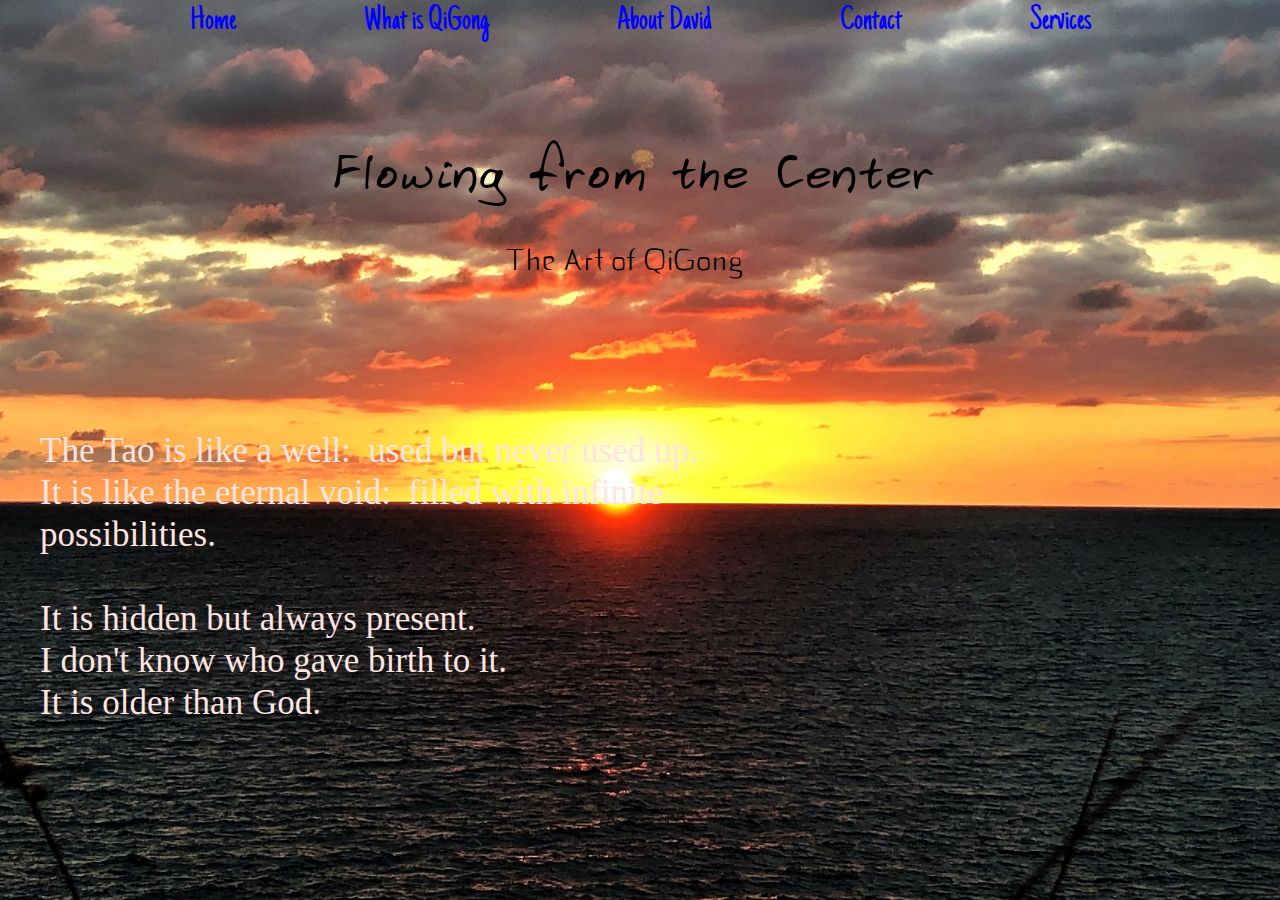
<file: index.htm>
<!DOCTYPE HTML>
<html xmlns="http://www.w3.org/1999/xhtml" dir="ltr" lang="en">
 <head>
  <meta http-equiv="content-type" content="text/html; charset=UTF-8" />
  <meta name="generator" content="openElement (1.57.9)" />
  <link id="openElement" rel="stylesheet" type="text/css" href="WEFiles/Css/v02/openElement.css?v=50491098000" />
  <link id="siteFonts" rel="stylesheet" type="text/css" href="Files/Fonts/Fonts.css?v=50491098000" />
  <link id="OETemplate1" rel="stylesheet" type="text/css" href="Templates/Base.css?v=50491098000" />
  <link id="OEBase" rel="stylesheet" type="text/css" href="index.css?v=50491098000" />
  <!--[if lte IE 7]>
  <link rel="stylesheet" type="text/css" href="WEFiles/Css/ie7.css?v=50491098000" />
  <![endif]-->
  <script type="text/javascript">
   var WEInfoPage = {"PHPVersion":"phpOK","OEVersion":"1-57-9","PagePath":"index","Culture":"DEFAULT","LanguageCode":"EN","RelativePath":"","RenderMode":"Export","PageAssociatePath":"index","EditorTexts":null};
  </script>
  <script type="text/javascript" src="WEFiles/Client/jQuery/1.10.2.js?v=50491098000"></script>
  <script type="text/javascript" src="WEFiles/Client/jQuery/migrate.js?v=50491098000"></script>
  <script type="text/javascript" src="WEFiles/Client/Common/oe.min.js?v=50491098000"></script>
 </head>
 <body class="RWAuto" data-gl="{&quot;KeywordsHomeNotInherits&quot;:false}">
  <form id="XForm" method="post" action="#"></form>
  <div id="XBody" class="BaseDiv RBoth OEPageXbody OESK_XBody_Default" style="z-index:1000">
   <div class="OESZ OESZ_DivContent OESZG_XBody">
    <div class="OESZ OESZ_XBodyContent OESZG_XBody OECT OECT_Content OECTAbs">
     <div id="WE576ac36652" class="BaseDiv RWidth OEWEText OESK_WEText_Default OECenterAH" style="z-index:1001" title="Flowing from the Center">
      <div class="OESZ OESZ_DivContent OESZG_WE576ac36652">
       <span class="ContentBox">Flowing from the Center</span>
      </div>
     </div>
     <div id="WE2a2f4f6259" class="BaseDiv RWidth OEWEText OESK_WEText_Default OECenterAH" style="z-index:1003">
      <div class="OESZ OESZ_DivContent OESZG_WE2a2f4f6259">
       <span class="ContentBox">The Art of QiGong</span>
      </div>
     </div>
     <div id="WE5dd019ccdd" class="BaseDiv RWidth OEWEPanel OESK_WEPanel_Default OECenterAH" style="z-index:1002">
      <div class="OESZ OESZ_DivContent OESZG_WE5dd019ccdd">
       <div class="OECT OECT_Content OECTRel OEDynTag0">
        <div class="OERelLine OEHAlignC OEVAlignB">
         <div id="WEa82d6ad79c" class="BaseDiv RNone OEWELink OESK_WELink_Default OEGo" style="z-index:1001" onclick="return OE.Navigate.open(event,'index.htm',1)">
          <div class="OESZ OESZ_DivContent OESZG_WEa82d6ad79c">
           <a class="OESZ OESZ_Link OESZG_WEa82d6ad79c ContentBox" data-cd="PageLink" href="index.htm">Home</a>
          </div>
         </div><div id="WE3d3603f7c0" class="BaseDiv RNone OEWELink OESK_WELink_Default OEGo" style="z-index:1004" onclick="return OE.Navigate.open(event,'What%20is%20Qi%20Gong.htm',1)">
          <div class="OESZ OESZ_DivContent OESZG_WE3d3603f7c0">
           <a class="OESZ OESZ_Link OESZG_WE3d3603f7c0 ContentBox" data-cd="PageLink" href="What%20is%20Qi%20Gong.htm">What is QiGong<br /></a>
          </div>
         </div><div id="WE67c895994b" class="BaseDiv RNone OEWELink OESK_WELink_Default OEGo" style="z-index:1004" onclick="return OE.Navigate.open(event,'About%20David.htm',1)">
          <div class="OESZ OESZ_DivContent OESZG_WE67c895994b">
           <a class="OESZ OESZ_Link OESZG_WE67c895994b ContentBox" data-cd="PageLink" href="About%20David.htm">About David</a>
          </div>
         </div><div id="WE8583d1d44e" class="BaseDiv RNone OEWELink OESK_WELink_Default OEGo" style="z-index:1004" onclick="return OE.Navigate.open(event,'Contact.htm',1)">
          <div class="OESZ OESZ_DivContent OESZG_WE8583d1d44e">
           <a class="OESZ OESZ_Link OESZG_WE8583d1d44e ContentBox" data-cd="PageLink" href="Contact.htm">Contact</a>
          </div>
         </div><div id="WE29b84907c3" class="BaseDiv RNone OEWELink OESK_WELink_Default OEGo" style="z-index:1006" onclick="return OE.Navigate.open(event,'Services.htm',1)">
          <div class="OESZ OESZ_DivContent OESZG_WE29b84907c3">
           <a class="OESZ OESZ_Link OESZG_WE29b84907c3 ContentBox" data-cd="PageLink" href="Services.htm">Services<br /></a>
          </div>
         </div>
        </div>
       </div>
      </div>
     </div>
     <div id="WE9eb2f7a971" class="BaseDiv RWidth OEWEText OESK_WEText_Default" style="z-index:1004">
      <div class="OESZ OESZ_DivContent OESZG_WE9eb2f7a971">
       <span class="ContentBox">The Tao is like a well: &nbsp;used but never used up.&nbsp;<br /> It is like the eternal void: &nbsp;filled with infinite possibilities.&nbsp;<br /> &nbsp;<br /> It is hidden but always present.&nbsp;<br /> I don't know who gave birth to it.&nbsp;<br /> It is older than God.<br /></span>
      </div>
     </div>
    </div>
    <div class="OESZ OESZ_XBodyFooter OESZG_XBody OECT OECT_Footer OECTAbs"></div>
   </div>
  </div>
 </body>
</html>
</file>
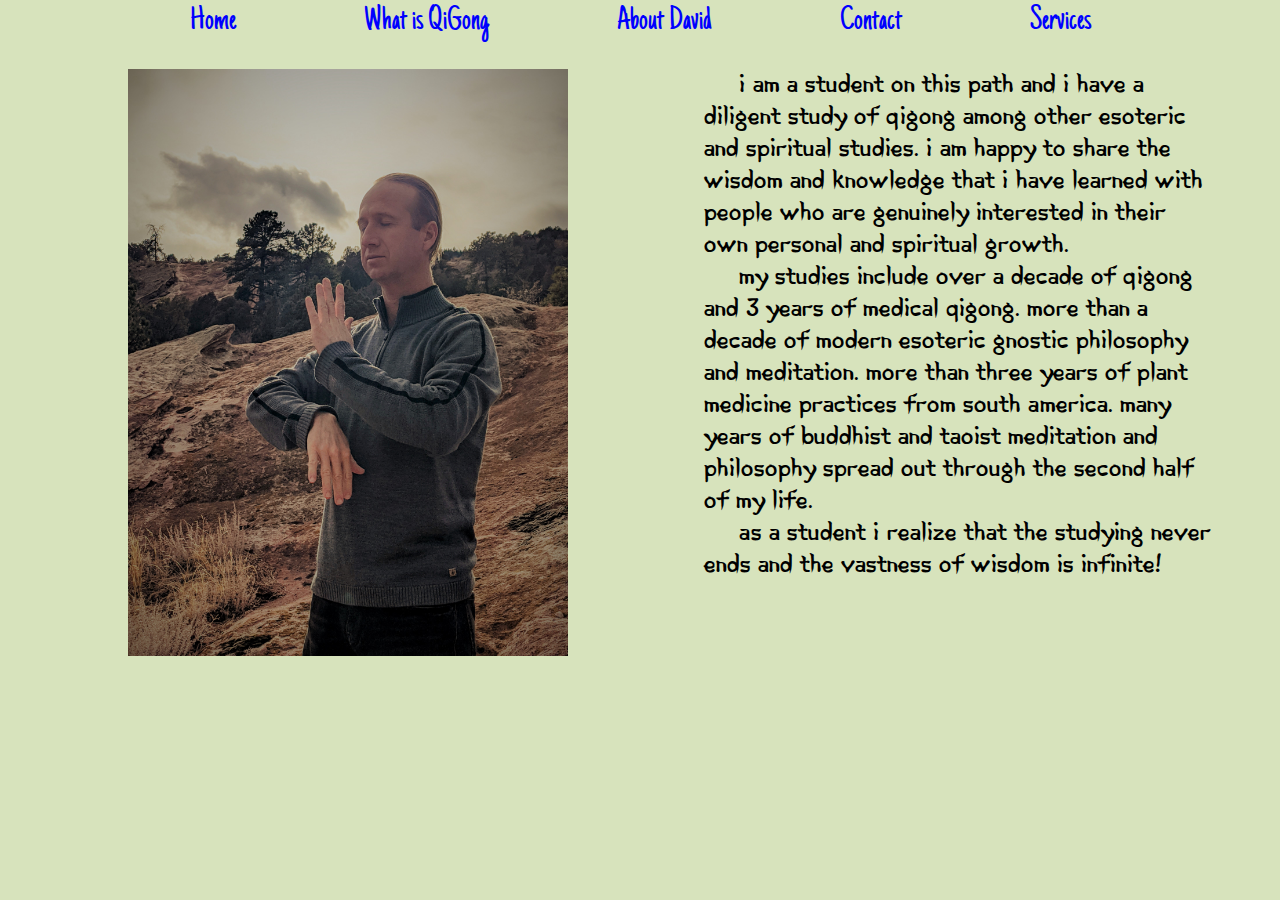
<file: About David.es.htm>
<!DOCTYPE HTML>
<html xmlns="http://www.w3.org/1999/xhtml" dir="ltr" lang="es">
 <head>
  <meta http-equiv="content-type" content="text/html; charset=UTF-8" />
  <meta name="generator" content="openElement (1.57.9)" />
  <link id="openElement" rel="stylesheet" type="text/css" href="WEFiles/Css/v02/openElement.css?v=50491098000" />
  <link id="siteFonts" rel="stylesheet" type="text/css" href="Files/Fonts/Fonts.css?v=50491098000" />
  <link id="OETemplate1" rel="stylesheet" type="text/css" href="Templates/Base.css?v=50491098000" />
  <link id="OEBase" rel="stylesheet" type="text/css" href="About%20David.css?v=50491098000" />
  <!--[if lte IE 7]>
  <link rel="stylesheet" type="text/css" href="WEFiles/Css/ie7.css?v=50491098000" />
  <![endif]-->
  <script type="text/javascript">
   var WEInfoPage = {"PHPVersion":"phpOK","OEVersion":"1-57-9","PagePath":"About David","Culture":"ES","LanguageCode":"ES","RelativePath":"","RenderMode":"Export","PageAssociatePath":"About David","EditorTexts":null};
  </script>
  <script type="text/javascript" src="WEFiles/Client/jQuery/1.10.2.js?v=50491098000"></script>
  <script type="text/javascript" src="WEFiles/Client/jQuery/migrate.js?v=50491098000"></script>
  <script type="text/javascript" src="WEFiles/Client/Common/oe.min.js?v=50491098000"></script>
 </head>
 <body class="RWAuto" data-gl="{&quot;KeywordsHomeNotInherits&quot;:false}">
  <form id="XForm" method="post" action="#"></form>
  <div id="XBody" class="BaseDiv RBoth OEPageXbody OESK_XBody_Default" style="z-index:1000">
   <div class="OESZ OESZ_DivContent OESZG_XBody">
    <div class="OESZ OESZ_XBodyContent OESZG_XBody OECT OECT_Content OECTAbs">
     <div id="WE836f54ee14" class="BaseDiv RBoth OEWECadre OESK_WECadre_Default" style="z-index:1001">
      <div class="OESZ OESZ_DivContent OESZG_WE836f54ee14">
       <div class="OESZ OESZ_Top OESZG_WE836f54ee14"></div>
       <div class="OESZ OESZ_Content OESZG_WE836f54ee14"></div>
       <div class="OESZ OESZ_Bottom OESZG_WE836f54ee14"></div>
      </div>
     </div>
     <div id="WE5787c886b9" class="BaseDiv RBoth OEWEText OESK_WEText_Default" style="z-index:1002">
      <div class="OESZ OESZ_DivContent OESZG_WE5787c886b9">
       <span class="ContentBox"><span style="font-family:'Korean Calligraphy';">&nbsp; &nbsp; &nbsp;I am a student on this path and I have a diligent study of Qigong among other esoteric and spiritual studies. I am happy to share the wisdom and knowledge that I have learned with people who are genuinely interested in their own personal and spiritual growth. <br />&nbsp; &nbsp; &nbsp;My studies include over a decade of Qigong and 3 years of Medical qigong. More than a decade of modern esoteric Gnostic philosophy and meditation. More than three years of plant medicine practices from South America. Many years of Buddhist and Taoist meditation and philosophy spread out through the second half of my life. <br />&nbsp; &nbsp; &nbsp;As a student I realize that the studying never ends and the vastness of wisdom is infinite! </span><br /></span>
      </div>
     </div>
     <div id="WE0f10a0e40d" class="BaseDiv RWidth OEWEPanel OESK_WEPanel_Default OECenterAH" style="z-index:1003">
      <div class="OESZ OESZ_DivContent OESZG_WE0f10a0e40d">
       <div class="OECT OECT_Content OECTRel OEDynTag0">
        <div class="OERelLine OEHAlignC OEVAlignB">
         <div id="WE2dd39d05ec" class="BaseDiv RNone OEWELink OESK_WELink_Default OEGo" style="z-index:1001" onclick="return OE.Navigate.open(event,'index.es.htm',1)">
          <div class="OESZ OESZ_DivContent OESZG_WE2dd39d05ec">
           <a class="OESZ OESZ_Link OESZG_WE2dd39d05ec ContentBox" data-cd="PageLink" href="index.es.htm">Home</a>
          </div>
         </div><div id="WEc1376fca6f" class="BaseDiv RNone OEWELink OESK_WELink_Default OEGo" style="z-index:1004" onclick="return OE.Navigate.open(event,'What%20is%20Qi%20Gong.es.htm',1)">
          <div class="OESZ OESZ_DivContent OESZG_WEc1376fca6f">
           <a class="OESZ OESZ_Link OESZG_WEc1376fca6f ContentBox" data-cd="PageLink" href="What%20is%20Qi%20Gong.es.htm">What is QiGong<br /></a>
          </div>
         </div><div id="WE044a582675" class="BaseDiv RNone OEWELink OESK_WELink_Default OEGo" style="z-index:1004" onclick="return OE.Navigate.open(event,'About%20David.es.htm',1)">
          <div class="OESZ OESZ_DivContent OESZG_WE044a582675">
           <a class="OESZ OESZ_Link OESZG_WE044a582675 ContentBox" data-cd="PageLink" href="About%20David.es.htm">About David</a>
          </div>
         </div><div id="WEab54d363db" class="BaseDiv RNone OEWELink OESK_WELink_Default OEGo" style="z-index:1004" onclick="return OE.Navigate.open(event,'Contact.es.htm',1)">
          <div class="OESZ OESZ_DivContent OESZG_WEab54d363db">
           <a class="OESZ OESZ_Link OESZG_WEab54d363db ContentBox" data-cd="PageLink" href="Contact.es.htm">Contact</a>
          </div>
         </div><div id="WE71853a85b7" class="BaseDiv RNone OEWELink OESK_WELink_Default OEGo" style="z-index:1006" onclick="return OE.Navigate.open(event,'Services.es.htm',1)">
          <div class="OESZ OESZ_DivContent OESZG_WE71853a85b7">
           <a class="OESZ OESZ_Link OESZG_WE71853a85b7 ContentBox" data-cd="PageLink" href="Services.es.htm">Services<br /></a>
          </div>
         </div>
        </div>
       </div>
      </div>
     </div>
    </div>
    <div class="OESZ OESZ_XBodyFooter OESZG_XBody OECT OECT_Footer OECTAbs"></div>
   </div>
  </div>
 </body>
</html>
</file>
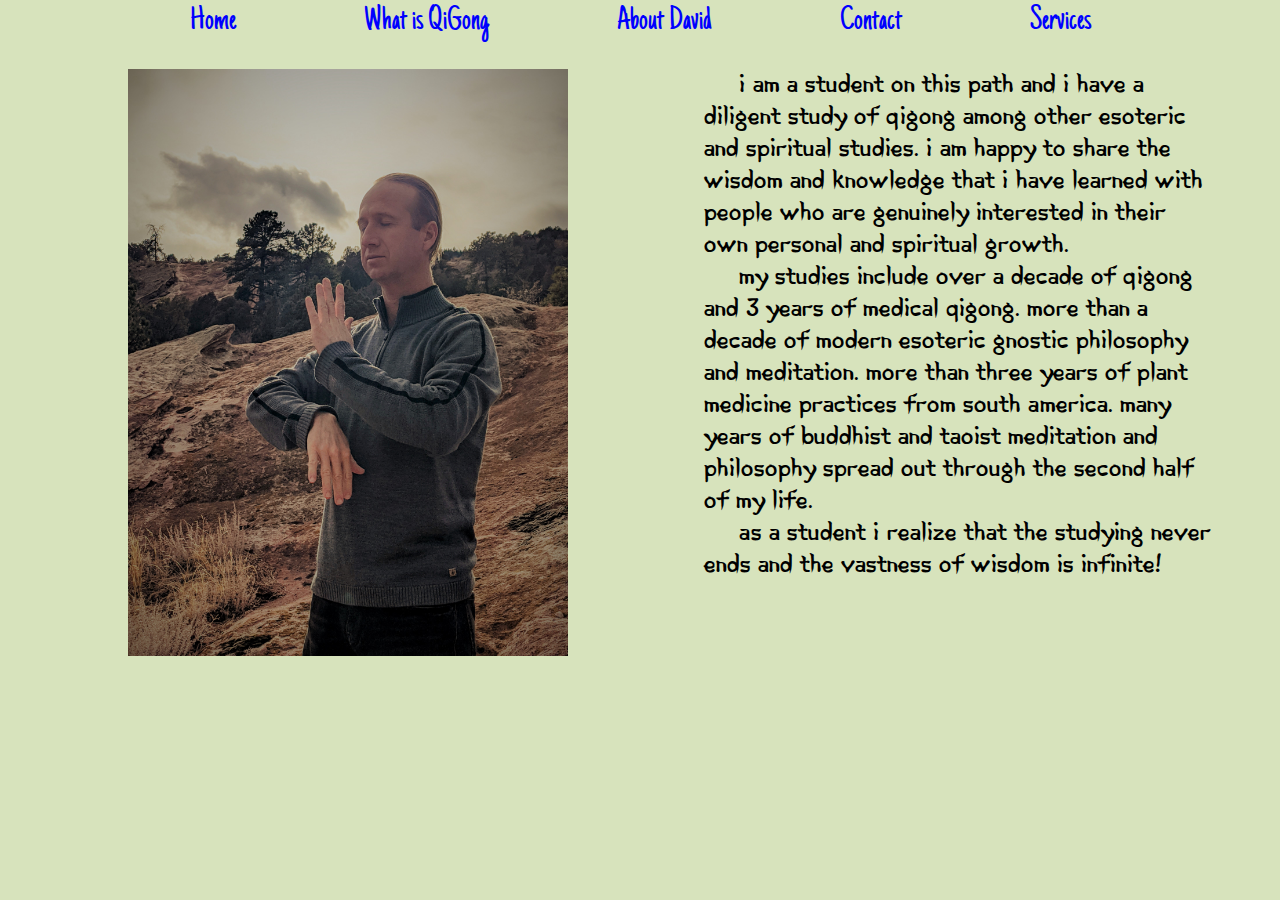
<file: About David.htm>
<!DOCTYPE HTML>
<html xmlns="http://www.w3.org/1999/xhtml" dir="ltr" lang="en">
 <head>
  <meta http-equiv="content-type" content="text/html; charset=UTF-8" />
  <meta name="generator" content="openElement (1.57.9)" />
  <link id="openElement" rel="stylesheet" type="text/css" href="WEFiles/Css/v02/openElement.css?v=50491098000" />
  <link id="siteFonts" rel="stylesheet" type="text/css" href="Files/Fonts/Fonts.css?v=50491098000" />
  <link id="OETemplate1" rel="stylesheet" type="text/css" href="Templates/Base.css?v=50491098000" />
  <link id="OEBase" rel="stylesheet" type="text/css" href="About%20David.css?v=50491098000" />
  <!--[if lte IE 7]>
  <link rel="stylesheet" type="text/css" href="WEFiles/Css/ie7.css?v=50491098000" />
  <![endif]-->
  <script type="text/javascript">
   var WEInfoPage = {"PHPVersion":"phpOK","OEVersion":"1-57-9","PagePath":"About David","Culture":"DEFAULT","LanguageCode":"EN","RelativePath":"","RenderMode":"Export","PageAssociatePath":"About David","EditorTexts":null};
  </script>
  <script type="text/javascript" src="WEFiles/Client/jQuery/1.10.2.js?v=50491098000"></script>
  <script type="text/javascript" src="WEFiles/Client/jQuery/migrate.js?v=50491098000"></script>
  <script type="text/javascript" src="WEFiles/Client/Common/oe.min.js?v=50491098000"></script>
 </head>
 <body class="RWAuto" data-gl="{&quot;KeywordsHomeNotInherits&quot;:false}">
  <form id="XForm" method="post" action="#"></form>
  <div id="XBody" class="BaseDiv RBoth OEPageXbody OESK_XBody_Default" style="z-index:1000">
   <div class="OESZ OESZ_DivContent OESZG_XBody">
    <div class="OESZ OESZ_XBodyContent OESZG_XBody OECT OECT_Content OECTAbs">
     <div id="WE836f54ee14" class="BaseDiv RBoth OEWECadre OESK_WECadre_Default" style="z-index:1001">
      <div class="OESZ OESZ_DivContent OESZG_WE836f54ee14">
       <div class="OESZ OESZ_Top OESZG_WE836f54ee14"></div>
       <div class="OESZ OESZ_Content OESZG_WE836f54ee14"></div>
       <div class="OESZ OESZ_Bottom OESZG_WE836f54ee14"></div>
      </div>
     </div>
     <div id="WE5787c886b9" class="BaseDiv RBoth OEWEText OESK_WEText_Default" style="z-index:1002">
      <div class="OESZ OESZ_DivContent OESZG_WE5787c886b9">
       <span class="ContentBox"><span style="font-family:'Korean Calligraphy';">&nbsp; &nbsp; &nbsp;I am a student on this path and I have a diligent study of Qigong among other esoteric and spiritual studies. I am happy to share the wisdom and knowledge that I have learned with people who are genuinely interested in their own personal and spiritual growth. <br />&nbsp; &nbsp; &nbsp;My studies include over a decade of Qigong and 3 years of Medical qigong. More than a decade of modern esoteric Gnostic philosophy and meditation. More than three years of plant medicine practices from South America. Many years of Buddhist and Taoist meditation and philosophy spread out through the second half of my life. <br />&nbsp; &nbsp; &nbsp;As a student I realize that the studying never ends and the vastness of wisdom is infinite! </span><br /></span>
      </div>
     </div>
     <div id="WE0f10a0e40d" class="BaseDiv RWidth OEWEPanel OESK_WEPanel_Default OECenterAH" style="z-index:1003">
      <div class="OESZ OESZ_DivContent OESZG_WE0f10a0e40d">
       <div class="OECT OECT_Content OECTRel OEDynTag0">
        <div class="OERelLine OEHAlignC OEVAlignB">
         <div id="WE2dd39d05ec" class="BaseDiv RNone OEWELink OESK_WELink_Default OEGo" style="z-index:1001" onclick="return OE.Navigate.open(event,'index.htm',1)">
          <div class="OESZ OESZ_DivContent OESZG_WE2dd39d05ec">
           <a class="OESZ OESZ_Link OESZG_WE2dd39d05ec ContentBox" data-cd="PageLink" href="index.htm">Home</a>
          </div>
         </div><div id="WEc1376fca6f" class="BaseDiv RNone OEWELink OESK_WELink_Default OEGo" style="z-index:1004" onclick="return OE.Navigate.open(event,'What%20is%20Qi%20Gong.htm',1)">
          <div class="OESZ OESZ_DivContent OESZG_WEc1376fca6f">
           <a class="OESZ OESZ_Link OESZG_WEc1376fca6f ContentBox" data-cd="PageLink" href="What%20is%20Qi%20Gong.htm">What is QiGong<br /></a>
          </div>
         </div><div id="WE044a582675" class="BaseDiv RNone OEWELink OESK_WELink_Default OEGo" style="z-index:1004" onclick="return OE.Navigate.open(event,'About%20David.htm',1)">
          <div class="OESZ OESZ_DivContent OESZG_WE044a582675">
           <a class="OESZ OESZ_Link OESZG_WE044a582675 ContentBox" data-cd="PageLink" href="About%20David.htm">About David</a>
          </div>
         </div><div id="WEab54d363db" class="BaseDiv RNone OEWELink OESK_WELink_Default OEGo" style="z-index:1004" onclick="return OE.Navigate.open(event,'Contact.htm',1)">
          <div class="OESZ OESZ_DivContent OESZG_WEab54d363db">
           <a class="OESZ OESZ_Link OESZG_WEab54d363db ContentBox" data-cd="PageLink" href="Contact.htm">Contact</a>
          </div>
         </div><div id="WE71853a85b7" class="BaseDiv RNone OEWELink OESK_WELink_Default OEGo" style="z-index:1006" onclick="return OE.Navigate.open(event,'Services.htm',1)">
          <div class="OESZ OESZ_DivContent OESZG_WE71853a85b7">
           <a class="OESZ OESZ_Link OESZG_WE71853a85b7 ContentBox" data-cd="PageLink" href="Services.htm">Services<br /></a>
          </div>
         </div>
        </div>
       </div>
      </div>
     </div>
    </div>
    <div class="OESZ OESZ_XBodyFooter OESZG_XBody OECT OECT_Footer OECTAbs"></div>
   </div>
  </div>
 </body>
</html>
</file>
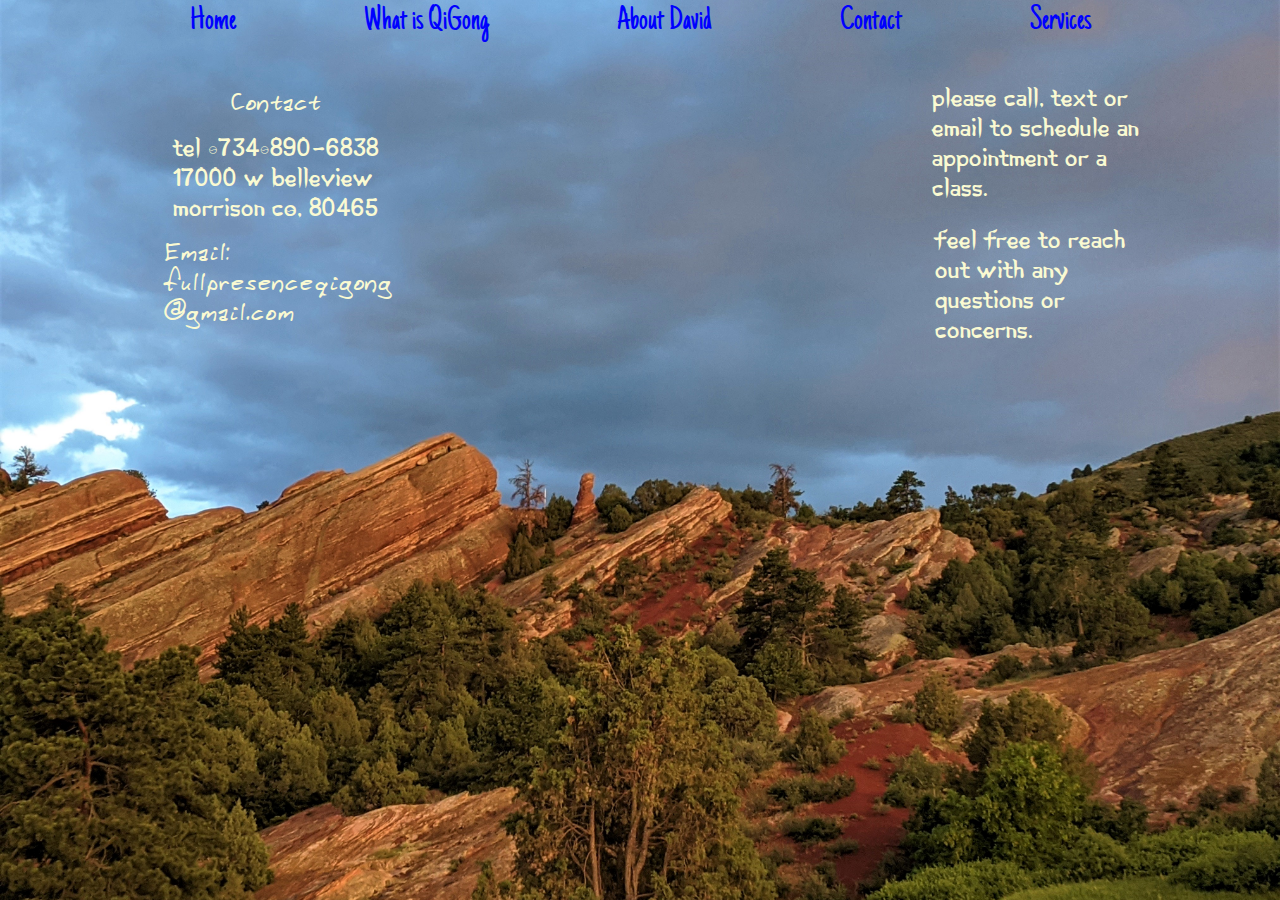
<file: Contact.es.htm>
<!DOCTYPE HTML>
<html xmlns="http://www.w3.org/1999/xhtml" dir="ltr" lang="es">
 <head>
  <meta http-equiv="content-type" content="text/html; charset=UTF-8" />
  <meta name="generator" content="openElement (1.57.9)" />
  <link id="openElement" rel="stylesheet" type="text/css" href="WEFiles/Css/v02/openElement.css?v=50491098000" />
  <link id="siteFonts" rel="stylesheet" type="text/css" href="Files/Fonts/Fonts.css?v=50491098000" />
  <link id="OETemplate1" rel="stylesheet" type="text/css" href="Templates/Base.css?v=50491098000" />
  <link id="OEBase" rel="stylesheet" type="text/css" href="Contact.css?v=50491098000" />
  <!--[if lte IE 7]>
  <link rel="stylesheet" type="text/css" href="WEFiles/Css/ie7.css?v=50491098000" />
  <![endif]-->
  <script type="text/javascript">
   var WEInfoPage = {"PHPVersion":"phpOK","OEVersion":"1-57-9","PagePath":"Contact","Culture":"ES","LanguageCode":"ES","RelativePath":"","RenderMode":"Export","PageAssociatePath":"Contact","EditorTexts":null};
  </script>
  <script type="text/javascript" src="WEFiles/Client/jQuery/1.10.2.js?v=50491098000"></script>
  <script type="text/javascript" src="WEFiles/Client/jQuery/migrate.js?v=50491098000"></script>
  <script type="text/javascript" src="WEFiles/Client/Common/oe.min.js?v=50491098000"></script>
 </head>
 <body class="RWAuto" data-gl="{&quot;KeywordsHomeNotInherits&quot;:false}">
  <form id="XForm" method="post" action="#"></form>
  <div id="XBody" class="BaseDiv RBoth OEPageXbody OESK_XBody_Default" style="z-index:1000">
   <div class="OESZ OESZ_DivContent OESZG_XBody">
    <div class="OESZ OESZ_XBodyContent OESZG_XBody OECT OECT_Content OECTAbs">
     <div id="WE38737c2e17" class="BaseDiv RBoth OEWEPanel OESK_WEPanel_Default" style="z-index:1001">
      <div class="OESZ OESZ_DivContent OESZG_WE38737c2e17">
       <div class="OECT OECT_Content OECTAbs OEDynTag0">
        <div id="WE9c14a2bafd" class="BaseDiv RWidth OEWEText OESK_WEText_Default OECenterAH" style="z-index:1001">
         <div class="OESZ OESZ_DivContent OESZG_WE9c14a2bafd">
          <span class="ContentBox">Tel (734)890-6838<br />17000 W belleview&nbsp;<br />Morrison CO,&nbsp;80465<br /></span>
         </div>
        </div>
        <div id="WEab31096762" class="BaseDiv RWidth OEWEText OESK_WEText_Default OECenterAH" style="z-index:1003">
         <div class="OESZ OESZ_DivContent OESZG_WEab31096762">
          <span class="ContentBox">Email:&nbsp;<br />fullpresenceqigong<br />@gmail.com<br /></span>
         </div>
        </div>
        <div id="WE9a32173a37" class="BaseDiv RWidth OEWEText OESK_WEText_Default OECenterAH" style="z-index:1002">
         <div class="OESZ OESZ_DivContent OESZG_WE9a32173a37">
          <span class="ContentBox">Contact</span>
         </div>
        </div>
       </div>
      </div>
     </div>
     <div id="WE7ed58b80b1" class="BaseDiv RWidth OEWEText OESK_WEText_Default" style="z-index:1003">
      <div class="OESZ OESZ_DivContent OESZG_WE7ed58b80b1">
       <span class="ContentBox">Please call, text or email to schedule an appointment or a class.&nbsp;</span>
      </div>
     </div>
     <div id="WE6150eed02d" class="BaseDiv RWidth OEWEText OESK_WEText_Default" style="z-index:1004">
      <div class="OESZ OESZ_DivContent OESZG_WE6150eed02d">
       <span class="ContentBox">Feel free to reach out with any questions or concerns.&nbsp;<br /></span>
      </div>
     </div>
     <div id="WE5d1442a78f" class="BaseDiv RWidth OEWEPanel OESK_WEPanel_Default OECenterAH" style="z-index:1002">
      <div class="OESZ OESZ_DivContent OESZG_WE5d1442a78f">
       <div class="OECT OECT_Content OECTRel OEDynTag0">
        <div class="OERelLine OEHAlignC OEVAlignB">
         <div id="WE31154541f4" class="BaseDiv RNone OEWELink OESK_WELink_Default OEGo" style="z-index:1001" onclick="return OE.Navigate.open(event,'index.es.htm',1)">
          <div class="OESZ OESZ_DivContent OESZG_WE31154541f4">
           <a class="OESZ OESZ_Link OESZG_WE31154541f4 ContentBox" data-cd="PageLink" href="index.es.htm">Home</a>
          </div>
         </div><div id="WE80e55b8098" class="BaseDiv RNone OEWELink OESK_WELink_Default OEGo" style="z-index:1004" onclick="return OE.Navigate.open(event,'What%20is%20Qi%20Gong.es.htm',1)">
          <div class="OESZ OESZ_DivContent OESZG_WE80e55b8098">
           <a class="OESZ OESZ_Link OESZG_WE80e55b8098 ContentBox" data-cd="PageLink" href="What%20is%20Qi%20Gong.es.htm">What is QiGong<br /></a>
          </div>
         </div><div id="WE38734fad81" class="BaseDiv RNone OEWELink OESK_WELink_Default OEGo" style="z-index:1004" onclick="return OE.Navigate.open(event,'About%20David.es.htm',1)">
          <div class="OESZ OESZ_DivContent OESZG_WE38734fad81">
           <a class="OESZ OESZ_Link OESZG_WE38734fad81 ContentBox" data-cd="PageLink" href="About%20David.es.htm">About David</a>
          </div>
         </div><div id="WE37519c386e" class="BaseDiv RNone OEWELink OESK_WELink_Default OEGo" style="z-index:1004" onclick="return OE.Navigate.open(event,'Contact.es.htm',1)">
          <div class="OESZ OESZ_DivContent OESZG_WE37519c386e">
           <a class="OESZ OESZ_Link OESZG_WE37519c386e ContentBox" data-cd="PageLink" href="Contact.es.htm">Contact</a>
          </div>
         </div><div id="WEe543f669a9" class="BaseDiv RNone OEWELink OESK_WELink_Default OEGo" style="z-index:1006" onclick="return OE.Navigate.open(event,'Services.es.htm',1)">
          <div class="OESZ OESZ_DivContent OESZG_WEe543f669a9">
           <a class="OESZ OESZ_Link OESZG_WEe543f669a9 ContentBox" data-cd="PageLink" href="Services.es.htm">Services<br /></a>
          </div>
         </div>
        </div>
       </div>
      </div>
     </div>
    </div>
    <div class="OESZ OESZ_XBodyFooter OESZG_XBody OECT OECT_Footer OECTAbs"></div>
   </div>
  </div>
 </body>
</html>
</file>
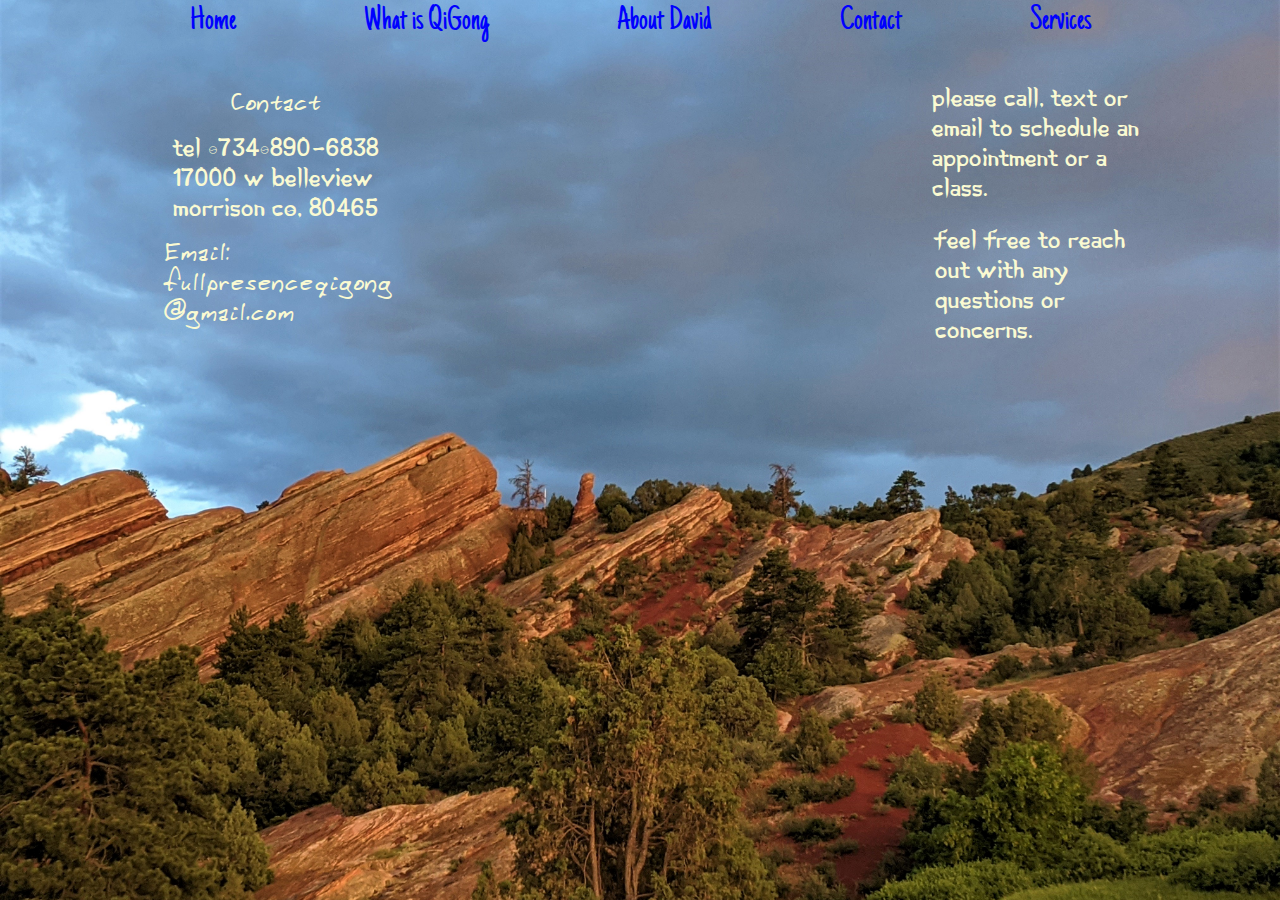
<file: Contact.htm>
<!DOCTYPE HTML>
<html xmlns="http://www.w3.org/1999/xhtml" dir="ltr" lang="en">
 <head>
  <meta http-equiv="content-type" content="text/html; charset=UTF-8" />
  <meta name="generator" content="openElement (1.57.9)" />
  <link id="openElement" rel="stylesheet" type="text/css" href="WEFiles/Css/v02/openElement.css?v=50491098000" />
  <link id="siteFonts" rel="stylesheet" type="text/css" href="Files/Fonts/Fonts.css?v=50491098000" />
  <link id="OETemplate1" rel="stylesheet" type="text/css" href="Templates/Base.css?v=50491098000" />
  <link id="OEBase" rel="stylesheet" type="text/css" href="Contact.css?v=50491098000" />
  <!--[if lte IE 7]>
  <link rel="stylesheet" type="text/css" href="WEFiles/Css/ie7.css?v=50491098000" />
  <![endif]-->
  <script type="text/javascript">
   var WEInfoPage = {"PHPVersion":"phpOK","OEVersion":"1-57-9","PagePath":"Contact","Culture":"DEFAULT","LanguageCode":"EN","RelativePath":"","RenderMode":"Export","PageAssociatePath":"Contact","EditorTexts":null};
  </script>
  <script type="text/javascript" src="WEFiles/Client/jQuery/1.10.2.js?v=50491098000"></script>
  <script type="text/javascript" src="WEFiles/Client/jQuery/migrate.js?v=50491098000"></script>
  <script type="text/javascript" src="WEFiles/Client/Common/oe.min.js?v=50491098000"></script>
 </head>
 <body class="RWAuto" data-gl="{&quot;KeywordsHomeNotInherits&quot;:false}">
  <form id="XForm" method="post" action="#"></form>
  <div id="XBody" class="BaseDiv RBoth OEPageXbody OESK_XBody_Default" style="z-index:1000">
   <div class="OESZ OESZ_DivContent OESZG_XBody">
    <div class="OESZ OESZ_XBodyContent OESZG_XBody OECT OECT_Content OECTAbs">
     <div id="WE38737c2e17" class="BaseDiv RBoth OEWEPanel OESK_WEPanel_Default" style="z-index:1001">
      <div class="OESZ OESZ_DivContent OESZG_WE38737c2e17">
       <div class="OECT OECT_Content OECTAbs OEDynTag0">
        <div id="WE9c14a2bafd" class="BaseDiv RWidth OEWEText OESK_WEText_Default OECenterAH" style="z-index:1001">
         <div class="OESZ OESZ_DivContent OESZG_WE9c14a2bafd">
          <span class="ContentBox">Tel (734)890-6838<br />17000 W belleview&nbsp;<br />Morrison CO,&nbsp;80465<br /></span>
         </div>
        </div>
        <div id="WEab31096762" class="BaseDiv RWidth OEWEText OESK_WEText_Default OECenterAH" style="z-index:1003">
         <div class="OESZ OESZ_DivContent OESZG_WEab31096762">
          <span class="ContentBox">Email:&nbsp;<br />fullpresenceqigong<br />@gmail.com<br /></span>
         </div>
        </div>
        <div id="WE9a32173a37" class="BaseDiv RWidth OEWEText OESK_WEText_Default OECenterAH" style="z-index:1002">
         <div class="OESZ OESZ_DivContent OESZG_WE9a32173a37">
          <span class="ContentBox">Contact</span>
         </div>
        </div>
       </div>
      </div>
     </div>
     <div id="WE7ed58b80b1" class="BaseDiv RWidth OEWEText OESK_WEText_Default" style="z-index:1003">
      <div class="OESZ OESZ_DivContent OESZG_WE7ed58b80b1">
       <span class="ContentBox">Please call, text or email to schedule an appointment or a class.&nbsp;</span>
      </div>
     </div>
     <div id="WE6150eed02d" class="BaseDiv RWidth OEWEText OESK_WEText_Default" style="z-index:1004">
      <div class="OESZ OESZ_DivContent OESZG_WE6150eed02d">
       <span class="ContentBox">Feel free to reach out with any questions or concerns.&nbsp;<br /></span>
      </div>
     </div>
     <div id="WE5d1442a78f" class="BaseDiv RWidth OEWEPanel OESK_WEPanel_Default OECenterAH" style="z-index:1002">
      <div class="OESZ OESZ_DivContent OESZG_WE5d1442a78f">
       <div class="OECT OECT_Content OECTRel OEDynTag0">
        <div class="OERelLine OEHAlignC OEVAlignB">
         <div id="WE31154541f4" class="BaseDiv RNone OEWELink OESK_WELink_Default OEGo" style="z-index:1001" onclick="return OE.Navigate.open(event,'index.htm',1)">
          <div class="OESZ OESZ_DivContent OESZG_WE31154541f4">
           <a class="OESZ OESZ_Link OESZG_WE31154541f4 ContentBox" data-cd="PageLink" href="index.htm">Home</a>
          </div>
         </div><div id="WE80e55b8098" class="BaseDiv RNone OEWELink OESK_WELink_Default OEGo" style="z-index:1004" onclick="return OE.Navigate.open(event,'What%20is%20Qi%20Gong.htm',1)">
          <div class="OESZ OESZ_DivContent OESZG_WE80e55b8098">
           <a class="OESZ OESZ_Link OESZG_WE80e55b8098 ContentBox" data-cd="PageLink" href="What%20is%20Qi%20Gong.htm">What is QiGong<br /></a>
          </div>
         </div><div id="WE38734fad81" class="BaseDiv RNone OEWELink OESK_WELink_Default OEGo" style="z-index:1004" onclick="return OE.Navigate.open(event,'About%20David.htm',1)">
          <div class="OESZ OESZ_DivContent OESZG_WE38734fad81">
           <a class="OESZ OESZ_Link OESZG_WE38734fad81 ContentBox" data-cd="PageLink" href="About%20David.htm">About David</a>
          </div>
         </div><div id="WE37519c386e" class="BaseDiv RNone OEWELink OESK_WELink_Default OEGo" style="z-index:1004" onclick="return OE.Navigate.open(event,'Contact.htm',1)">
          <div class="OESZ OESZ_DivContent OESZG_WE37519c386e">
           <a class="OESZ OESZ_Link OESZG_WE37519c386e ContentBox" data-cd="PageLink" href="Contact.htm">Contact</a>
          </div>
         </div><div id="WEe543f669a9" class="BaseDiv RNone OEWELink OESK_WELink_Default OEGo" style="z-index:1006" onclick="return OE.Navigate.open(event,'Services.htm',1)">
          <div class="OESZ OESZ_DivContent OESZG_WEe543f669a9">
           <a class="OESZ OESZ_Link OESZG_WEe543f669a9 ContentBox" data-cd="PageLink" href="Services.htm">Services<br /></a>
          </div>
         </div>
        </div>
       </div>
      </div>
     </div>
    </div>
    <div class="OESZ OESZ_XBodyFooter OESZG_XBody OECT OECT_Footer OECTAbs"></div>
   </div>
  </div>
 </body>
</html>
</file>
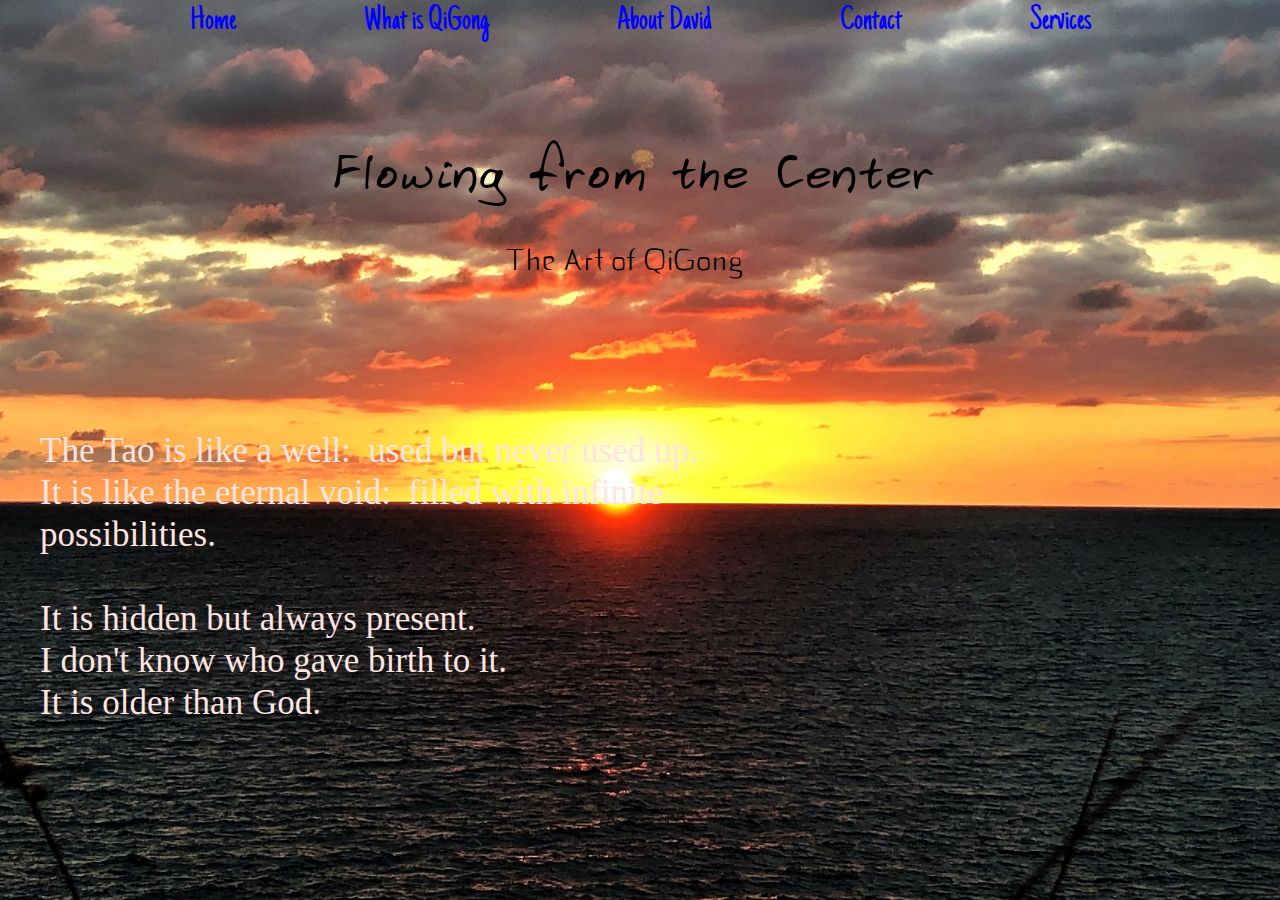
<file: index.es.htm>
<!DOCTYPE HTML>
<html xmlns="http://www.w3.org/1999/xhtml" dir="ltr" lang="es">
 <head>
  <meta http-equiv="content-type" content="text/html; charset=UTF-8" />
  <meta name="generator" content="openElement (1.57.9)" />
  <link id="openElement" rel="stylesheet" type="text/css" href="WEFiles/Css/v02/openElement.css?v=50491098000" />
  <link id="siteFonts" rel="stylesheet" type="text/css" href="Files/Fonts/Fonts.css?v=50491098000" />
  <link id="OETemplate1" rel="stylesheet" type="text/css" href="Templates/Base.css?v=50491098000" />
  <link id="OEBase" rel="stylesheet" type="text/css" href="index.css?v=50491098000" />
  <!--[if lte IE 7]>
  <link rel="stylesheet" type="text/css" href="WEFiles/Css/ie7.css?v=50491098000" />
  <![endif]-->
  <script type="text/javascript">
   var WEInfoPage = {"PHPVersion":"phpOK","OEVersion":"1-57-9","PagePath":"index","Culture":"ES","LanguageCode":"ES","RelativePath":"","RenderMode":"Export","PageAssociatePath":"index","EditorTexts":null};
  </script>
  <script type="text/javascript" src="WEFiles/Client/jQuery/1.10.2.js?v=50491098000"></script>
  <script type="text/javascript" src="WEFiles/Client/jQuery/migrate.js?v=50491098000"></script>
  <script type="text/javascript" src="WEFiles/Client/Common/oe.min.js?v=50491098000"></script>
 </head>
 <body class="RWAuto" data-gl="{&quot;KeywordsHomeNotInherits&quot;:false}">
  <form id="XForm" method="post" action="#"></form>
  <div id="XBody" class="BaseDiv RBoth OEPageXbody OESK_XBody_Default" style="z-index:1000">
   <div class="OESZ OESZ_DivContent OESZG_XBody">
    <div class="OESZ OESZ_XBodyContent OESZG_XBody OECT OECT_Content OECTAbs">
     <div id="WE576ac36652" class="BaseDiv RWidth OEWEText OESK_WEText_Default OECenterAH" style="z-index:1001" title="Flowing from the Center">
      <div class="OESZ OESZ_DivContent OESZG_WE576ac36652">
       <span class="ContentBox">Flowing from the Center</span>
      </div>
     </div>
     <div id="WE2a2f4f6259" class="BaseDiv RWidth OEWEText OESK_WEText_Default OECenterAH" style="z-index:1003">
      <div class="OESZ OESZ_DivContent OESZG_WE2a2f4f6259">
       <span class="ContentBox">The Art of QiGong</span>
      </div>
     </div>
     <div id="WE5dd019ccdd" class="BaseDiv RWidth OEWEPanel OESK_WEPanel_Default OECenterAH" style="z-index:1002">
      <div class="OESZ OESZ_DivContent OESZG_WE5dd019ccdd">
       <div class="OECT OECT_Content OECTRel OEDynTag0">
        <div class="OERelLine OEHAlignC OEVAlignB">
         <div id="WEa82d6ad79c" class="BaseDiv RNone OEWELink OESK_WELink_Default OEGo" style="z-index:1001" onclick="return OE.Navigate.open(event,'index.es.htm',1)">
          <div class="OESZ OESZ_DivContent OESZG_WEa82d6ad79c">
           <a class="OESZ OESZ_Link OESZG_WEa82d6ad79c ContentBox" data-cd="PageLink" href="index.es.htm">Home</a>
          </div>
         </div><div id="WE3d3603f7c0" class="BaseDiv RNone OEWELink OESK_WELink_Default OEGo" style="z-index:1004" onclick="return OE.Navigate.open(event,'What%20is%20Qi%20Gong.es.htm',1)">
          <div class="OESZ OESZ_DivContent OESZG_WE3d3603f7c0">
           <a class="OESZ OESZ_Link OESZG_WE3d3603f7c0 ContentBox" data-cd="PageLink" href="What%20is%20Qi%20Gong.es.htm">What is QiGong<br /></a>
          </div>
         </div><div id="WE67c895994b" class="BaseDiv RNone OEWELink OESK_WELink_Default OEGo" style="z-index:1004" onclick="return OE.Navigate.open(event,'About%20David.es.htm',1)">
          <div class="OESZ OESZ_DivContent OESZG_WE67c895994b">
           <a class="OESZ OESZ_Link OESZG_WE67c895994b ContentBox" data-cd="PageLink" href="About%20David.es.htm">About David</a>
          </div>
         </div><div id="WE8583d1d44e" class="BaseDiv RNone OEWELink OESK_WELink_Default OEGo" style="z-index:1004" onclick="return OE.Navigate.open(event,'Contact.es.htm',1)">
          <div class="OESZ OESZ_DivContent OESZG_WE8583d1d44e">
           <a class="OESZ OESZ_Link OESZG_WE8583d1d44e ContentBox" data-cd="PageLink" href="Contact.es.htm">Contact</a>
          </div>
         </div><div id="WE29b84907c3" class="BaseDiv RNone OEWELink OESK_WELink_Default OEGo" style="z-index:1006" onclick="return OE.Navigate.open(event,'Services.es.htm',1)">
          <div class="OESZ OESZ_DivContent OESZG_WE29b84907c3">
           <a class="OESZ OESZ_Link OESZG_WE29b84907c3 ContentBox" data-cd="PageLink" href="Services.es.htm">Services<br /></a>
          </div>
         </div>
        </div>
       </div>
      </div>
     </div>
     <div id="WE9eb2f7a971" class="BaseDiv RWidth OEWEText OESK_WEText_Default" style="z-index:1004">
      <div class="OESZ OESZ_DivContent OESZG_WE9eb2f7a971">
       <span class="ContentBox">The Tao is like a well: &nbsp;used but never used up.&nbsp;<br /> It is like the eternal void: &nbsp;filled with infinite possibilities.&nbsp;<br /> &nbsp;<br /> It is hidden but always present.&nbsp;<br /> I don't know who gave birth to it.&nbsp;<br /> It is older than God.<br /></span>
      </div>
     </div>
    </div>
    <div class="OESZ OESZ_XBodyFooter OESZG_XBody OECT OECT_Footer OECTAbs"></div>
   </div>
  </div>
 </body>
</html>
</file>
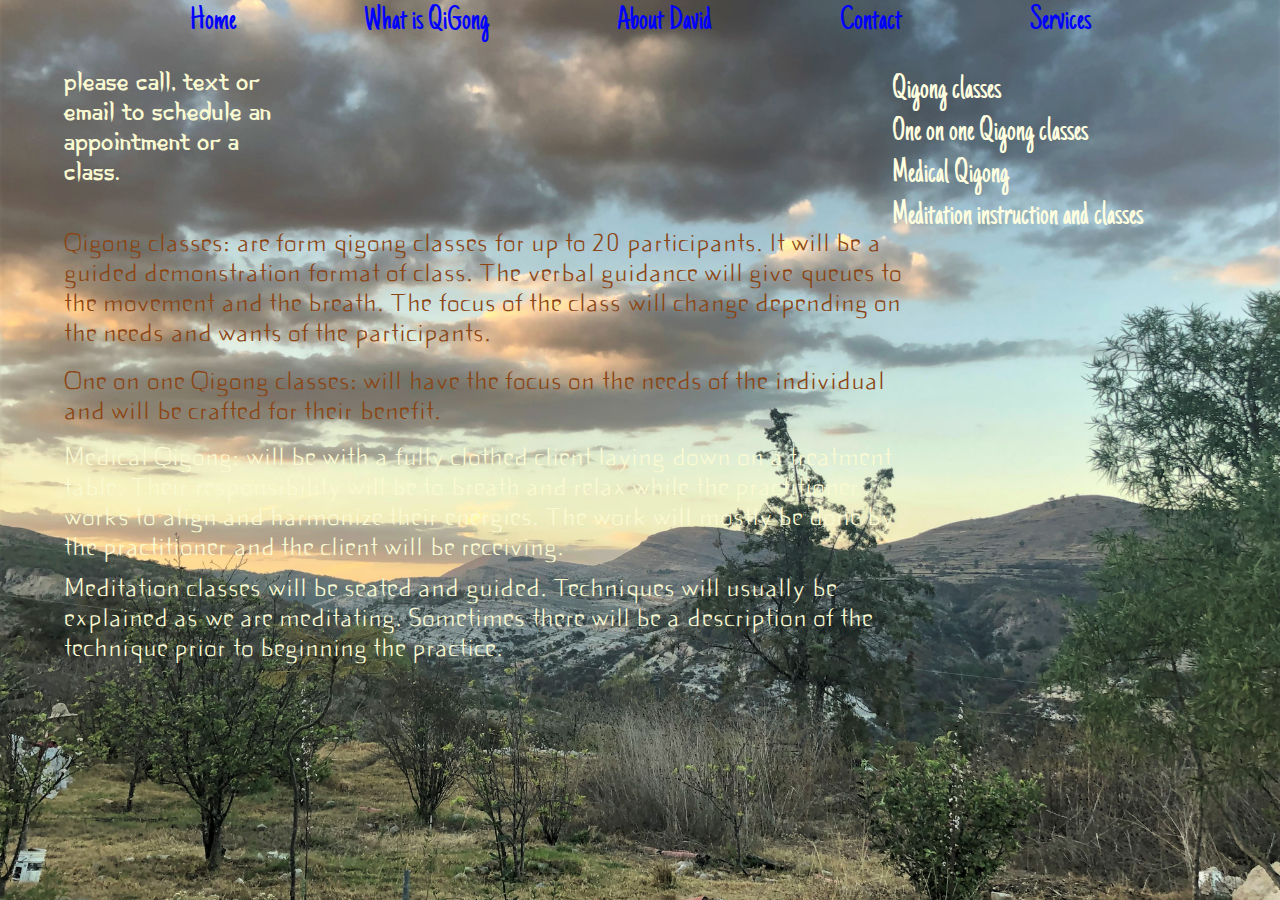
<file: Services.es.htm>
<!DOCTYPE HTML>
<html xmlns="http://www.w3.org/1999/xhtml" dir="ltr" lang="es">
 <head>
  <meta http-equiv="content-type" content="text/html; charset=UTF-8" />
  <meta name="generator" content="openElement (1.57.9)" />
  <link id="openElement" rel="stylesheet" type="text/css" href="WEFiles/Css/v02/openElement.css?v=50491098000" />
  <link id="siteFonts" rel="stylesheet" type="text/css" href="Files/Fonts/Fonts.css?v=50491098000" />
  <link id="OETemplate1" rel="stylesheet" type="text/css" href="Templates/Base.css?v=50491098000" />
  <link id="OEBase" rel="stylesheet" type="text/css" href="Services.css?v=50491098000" />
  <!--[if lte IE 7]>
  <link rel="stylesheet" type="text/css" href="WEFiles/Css/ie7.css?v=50491098000" />
  <![endif]-->
  <script type="text/javascript">
   var WEInfoPage = {"PHPVersion":"phpOK","OEVersion":"1-57-9","PagePath":"Services","Culture":"ES","LanguageCode":"ES","RelativePath":"","RenderMode":"Export","PageAssociatePath":"Services","EditorTexts":null};
  </script>
  <script type="text/javascript" src="WEFiles/Client/jQuery/1.10.2.js?v=50491098000"></script>
  <script type="text/javascript" src="WEFiles/Client/jQuery/migrate.js?v=50491098000"></script>
  <script type="text/javascript" src="WEFiles/Client/Common/oe.min.js?v=50491098000"></script>
 </head>
 <body class="RWAuto" data-gl="{&quot;KeywordsHomeNotInherits&quot;:false}">
  <form id="XForm" method="post" action="#"></form>
  <div id="XBody" class="BaseDiv RBoth OEPageXbody OESK_XBody_Default" style="z-index:1000">
   <div class="OESZ OESZ_DivContent OESZG_XBody">
    <div class="OESZ OESZ_XBodyContent OESZG_XBody OECT OECT_Content OECTAbs">
     <div id="WEa6dad34024" class="BaseDiv RWidth OEWEText OESK_WEText_Default" style="z-index:1002">
      <div class="OESZ OESZ_DivContent OESZG_WEa6dad34024">
       <span class="ContentBox">Qigong classes<br />One on one Qigong classes<br />Medical Qigong<br />Meditation instruction and classes<br /></span>
      </div>
     </div>
     <div id="WE91992c226d" class="BaseDiv RWidth OEWEText OESK_WEText_Default" style="z-index:1003">
      <div class="OESZ OESZ_DivContent OESZG_WE91992c226d">
       <span class="ContentBox">Please call, text or email to schedule an appointment or a class.&nbsp;</span>
      </div>
     </div>
     <div id="WE1c51faee63" class="BaseDiv RWidth OEWEText OESK_WEText_Default" style="z-index:1004">
      <div class="OESZ OESZ_DivContent OESZG_WE1c51faee63">
       <span class="ContentBox">Qigong classes: are form qigong classes for up to 20 participants. It will be a guided demonstration format of class. The verbal guidance will give queues to the movement and the breath. The focus of the class will change depending on the needs and wants of the participants.</span>
      </div>
     </div>
     <div id="WEadd8de914f" class="BaseDiv RWidth OEWEText OESK_WEText_Default" style="z-index:1005">
      <div class="OESZ OESZ_DivContent OESZG_WEadd8de914f">
       <span class="ContentBox">One on one Qigong classes: will have the focus on the needs of the individual and will be crafted for their benefit. </span>
      </div>
     </div>
     <div id="WE27847c285c" class="BaseDiv RWidth OEWEText OESK_WEText_Default" style="z-index:1006">
      <div class="OESZ OESZ_DivContent OESZG_WE27847c285c">
       <span class="ContentBox">Medical Qigong: will be with a fully clothed client laying down on a treatment table. Their responsibility will be to breath and relax while the practitioner works to align and harmonize their energies. The work will mostly be done by the practitioner and the client will be receiving. </span>
      </div>
     </div>
     <div id="WEdf4b7ce622" class="BaseDiv RWidth OEWEText OESK_WEText_Default" style="z-index:1007">
      <div class="OESZ OESZ_DivContent OESZG_WEdf4b7ce622">
       <span class="ContentBox">Meditation classes will be seated and guided. Techniques will usually be explained as we are meditating. Sometimes there will be a description of the technique prior to beginning the practice. </span>
      </div>
     </div>
     <div id="WE5c629a4b42" class="BaseDiv RWidth OEWEPanel OESK_WEPanel_Default OECenterAH" style="z-index:1001">
      <div class="OESZ OESZ_DivContent OESZG_WE5c629a4b42">
       <div class="OECT OECT_Content OECTRel OEDynTag0">
        <div class="OERelLine OEHAlignC OEVAlignB">
         <div id="WEde77e11427" class="BaseDiv RNone OEWELink OESK_WELink_Default OEGo" style="z-index:1001" onclick="return OE.Navigate.open(event,'index.es.htm',1)">
          <div class="OESZ OESZ_DivContent OESZG_WEde77e11427">
           <a class="OESZ OESZ_Link OESZG_WEde77e11427 ContentBox" data-cd="PageLink" href="index.es.htm">Home</a>
          </div>
         </div><div id="WE3f689e7423" class="BaseDiv RNone OEWELink OESK_WELink_Default OEGo" style="z-index:1004" onclick="return OE.Navigate.open(event,'What%20is%20Qi%20Gong.es.htm',1)">
          <div class="OESZ OESZ_DivContent OESZG_WE3f689e7423">
           <a class="OESZ OESZ_Link OESZG_WE3f689e7423 ContentBox" data-cd="PageLink" href="What%20is%20Qi%20Gong.es.htm">What is QiGong<br /></a>
          </div>
         </div><div id="WE83634db9e4" class="BaseDiv RNone OEWELink OESK_WELink_Default OEGo" style="z-index:1004" onclick="return OE.Navigate.open(event,'About%20David.es.htm',1)">
          <div class="OESZ OESZ_DivContent OESZG_WE83634db9e4">
           <a class="OESZ OESZ_Link OESZG_WE83634db9e4 ContentBox" data-cd="PageLink" href="About%20David.es.htm">About David</a>
          </div>
         </div><div id="WE777f2acd05" class="BaseDiv RNone OEWELink OESK_WELink_Default OEGo" style="z-index:1004" onclick="return OE.Navigate.open(event,'Contact.es.htm',1)">
          <div class="OESZ OESZ_DivContent OESZG_WE777f2acd05">
           <a class="OESZ OESZ_Link OESZG_WE777f2acd05 ContentBox" data-cd="PageLink" href="Contact.es.htm">Contact</a>
          </div>
         </div><div id="WE24d14cd1ef" class="BaseDiv RNone OEWELink OESK_WELink_Default OEGo" style="z-index:1006" onclick="return OE.Navigate.open(event,'Services.es.htm',1)">
          <div class="OESZ OESZ_DivContent OESZG_WE24d14cd1ef">
           <a class="OESZ OESZ_Link OESZG_WE24d14cd1ef ContentBox" data-cd="PageLink" href="Services.es.htm">Services<br /></a>
          </div>
         </div>
        </div>
       </div>
      </div>
     </div>
    </div>
    <div class="OESZ OESZ_XBodyFooter OESZG_XBody OECT OECT_Footer OECTAbs"></div>
   </div>
  </div>
 </body>
</html>
</file>
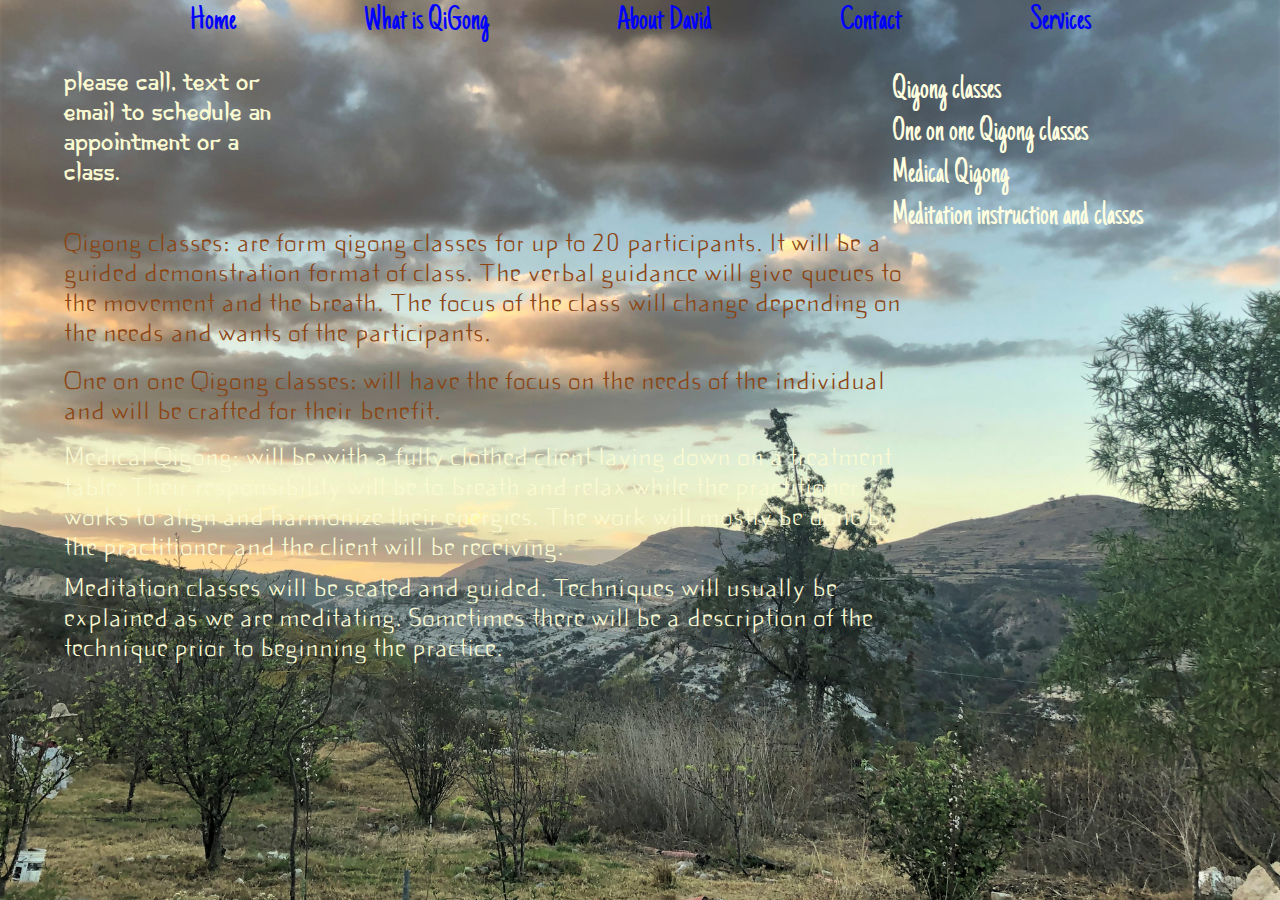
<file: Services.htm>
<!DOCTYPE HTML>
<html xmlns="http://www.w3.org/1999/xhtml" dir="ltr" lang="en">
 <head>
  <meta http-equiv="content-type" content="text/html; charset=UTF-8" />
  <meta name="generator" content="openElement (1.57.9)" />
  <link id="openElement" rel="stylesheet" type="text/css" href="WEFiles/Css/v02/openElement.css?v=50491098000" />
  <link id="siteFonts" rel="stylesheet" type="text/css" href="Files/Fonts/Fonts.css?v=50491098000" />
  <link id="OETemplate1" rel="stylesheet" type="text/css" href="Templates/Base.css?v=50491098000" />
  <link id="OEBase" rel="stylesheet" type="text/css" href="Services.css?v=50491098000" />
  <!--[if lte IE 7]>
  <link rel="stylesheet" type="text/css" href="WEFiles/Css/ie7.css?v=50491098000" />
  <![endif]-->
  <script type="text/javascript">
   var WEInfoPage = {"PHPVersion":"phpOK","OEVersion":"1-57-9","PagePath":"Services","Culture":"DEFAULT","LanguageCode":"EN","RelativePath":"","RenderMode":"Export","PageAssociatePath":"Services","EditorTexts":null};
  </script>
  <script type="text/javascript" src="WEFiles/Client/jQuery/1.10.2.js?v=50491098000"></script>
  <script type="text/javascript" src="WEFiles/Client/jQuery/migrate.js?v=50491098000"></script>
  <script type="text/javascript" src="WEFiles/Client/Common/oe.min.js?v=50491098000"></script>
 </head>
 <body class="RWAuto" data-gl="{&quot;KeywordsHomeNotInherits&quot;:false}">
  <form id="XForm" method="post" action="#"></form>
  <div id="XBody" class="BaseDiv RBoth OEPageXbody OESK_XBody_Default" style="z-index:1000">
   <div class="OESZ OESZ_DivContent OESZG_XBody">
    <div class="OESZ OESZ_XBodyContent OESZG_XBody OECT OECT_Content OECTAbs">
     <div id="WEa6dad34024" class="BaseDiv RWidth OEWEText OESK_WEText_Default" style="z-index:1002">
      <div class="OESZ OESZ_DivContent OESZG_WEa6dad34024">
       <span class="ContentBox">Qigong classes<br />One on one Qigong classes<br />Medical Qigong<br />Meditation instruction and classes<br /></span>
      </div>
     </div>
     <div id="WE91992c226d" class="BaseDiv RWidth OEWEText OESK_WEText_Default" style="z-index:1003">
      <div class="OESZ OESZ_DivContent OESZG_WE91992c226d">
       <span class="ContentBox">Please call, text or email to schedule an appointment or a class.&nbsp;</span>
      </div>
     </div>
     <div id="WE1c51faee63" class="BaseDiv RWidth OEWEText OESK_WEText_Default" style="z-index:1004">
      <div class="OESZ OESZ_DivContent OESZG_WE1c51faee63">
       <span class="ContentBox">Qigong classes: are form qigong classes for up to 20 participants. It will be a guided demonstration format of class. The verbal guidance will give queues to the movement and the breath. The focus of the class will change depending on the needs and wants of the participants.</span>
      </div>
     </div>
     <div id="WEadd8de914f" class="BaseDiv RWidth OEWEText OESK_WEText_Default" style="z-index:1005">
      <div class="OESZ OESZ_DivContent OESZG_WEadd8de914f">
       <span class="ContentBox">One on one Qigong classes: will have the focus on the needs of the individual and will be crafted for their benefit. </span>
      </div>
     </div>
     <div id="WE27847c285c" class="BaseDiv RWidth OEWEText OESK_WEText_Default" style="z-index:1006">
      <div class="OESZ OESZ_DivContent OESZG_WE27847c285c">
       <span class="ContentBox">Medical Qigong: will be with a fully clothed client laying down on a treatment table. Their responsibility will be to breath and relax while the practitioner works to align and harmonize their energies. The work will mostly be done by the practitioner and the client will be receiving. </span>
      </div>
     </div>
     <div id="WEdf4b7ce622" class="BaseDiv RWidth OEWEText OESK_WEText_Default" style="z-index:1007">
      <div class="OESZ OESZ_DivContent OESZG_WEdf4b7ce622">
       <span class="ContentBox">Meditation classes will be seated and guided. Techniques will usually be explained as we are meditating. Sometimes there will be a description of the technique prior to beginning the practice. </span>
      </div>
     </div>
     <div id="WE5c629a4b42" class="BaseDiv RWidth OEWEPanel OESK_WEPanel_Default OECenterAH" style="z-index:1001">
      <div class="OESZ OESZ_DivContent OESZG_WE5c629a4b42">
       <div class="OECT OECT_Content OECTRel OEDynTag0">
        <div class="OERelLine OEHAlignC OEVAlignB">
         <div id="WEde77e11427" class="BaseDiv RNone OEWELink OESK_WELink_Default OEGo" style="z-index:1001" onclick="return OE.Navigate.open(event,'index.htm',1)">
          <div class="OESZ OESZ_DivContent OESZG_WEde77e11427">
           <a class="OESZ OESZ_Link OESZG_WEde77e11427 ContentBox" data-cd="PageLink" href="index.htm">Home</a>
          </div>
         </div><div id="WE3f689e7423" class="BaseDiv RNone OEWELink OESK_WELink_Default OEGo" style="z-index:1004" onclick="return OE.Navigate.open(event,'What%20is%20Qi%20Gong.htm',1)">
          <div class="OESZ OESZ_DivContent OESZG_WE3f689e7423">
           <a class="OESZ OESZ_Link OESZG_WE3f689e7423 ContentBox" data-cd="PageLink" href="What%20is%20Qi%20Gong.htm">What is QiGong<br /></a>
          </div>
         </div><div id="WE83634db9e4" class="BaseDiv RNone OEWELink OESK_WELink_Default OEGo" style="z-index:1004" onclick="return OE.Navigate.open(event,'About%20David.htm',1)">
          <div class="OESZ OESZ_DivContent OESZG_WE83634db9e4">
           <a class="OESZ OESZ_Link OESZG_WE83634db9e4 ContentBox" data-cd="PageLink" href="About%20David.htm">About David</a>
          </div>
         </div><div id="WE777f2acd05" class="BaseDiv RNone OEWELink OESK_WELink_Default OEGo" style="z-index:1004" onclick="return OE.Navigate.open(event,'Contact.htm',1)">
          <div class="OESZ OESZ_DivContent OESZG_WE777f2acd05">
           <a class="OESZ OESZ_Link OESZG_WE777f2acd05 ContentBox" data-cd="PageLink" href="Contact.htm">Contact</a>
          </div>
         </div><div id="WE24d14cd1ef" class="BaseDiv RNone OEWELink OESK_WELink_Default OEGo" style="z-index:1006" onclick="return OE.Navigate.open(event,'Services.htm',1)">
          <div class="OESZ OESZ_DivContent OESZG_WE24d14cd1ef">
           <a class="OESZ OESZ_Link OESZG_WE24d14cd1ef ContentBox" data-cd="PageLink" href="Services.htm">Services<br /></a>
          </div>
         </div>
        </div>
       </div>
      </div>
     </div>
    </div>
    <div class="OESZ OESZ_XBodyFooter OESZG_XBody OECT OECT_Footer OECTAbs"></div>
   </div>
  </div>
 </body>
</html>
</file>
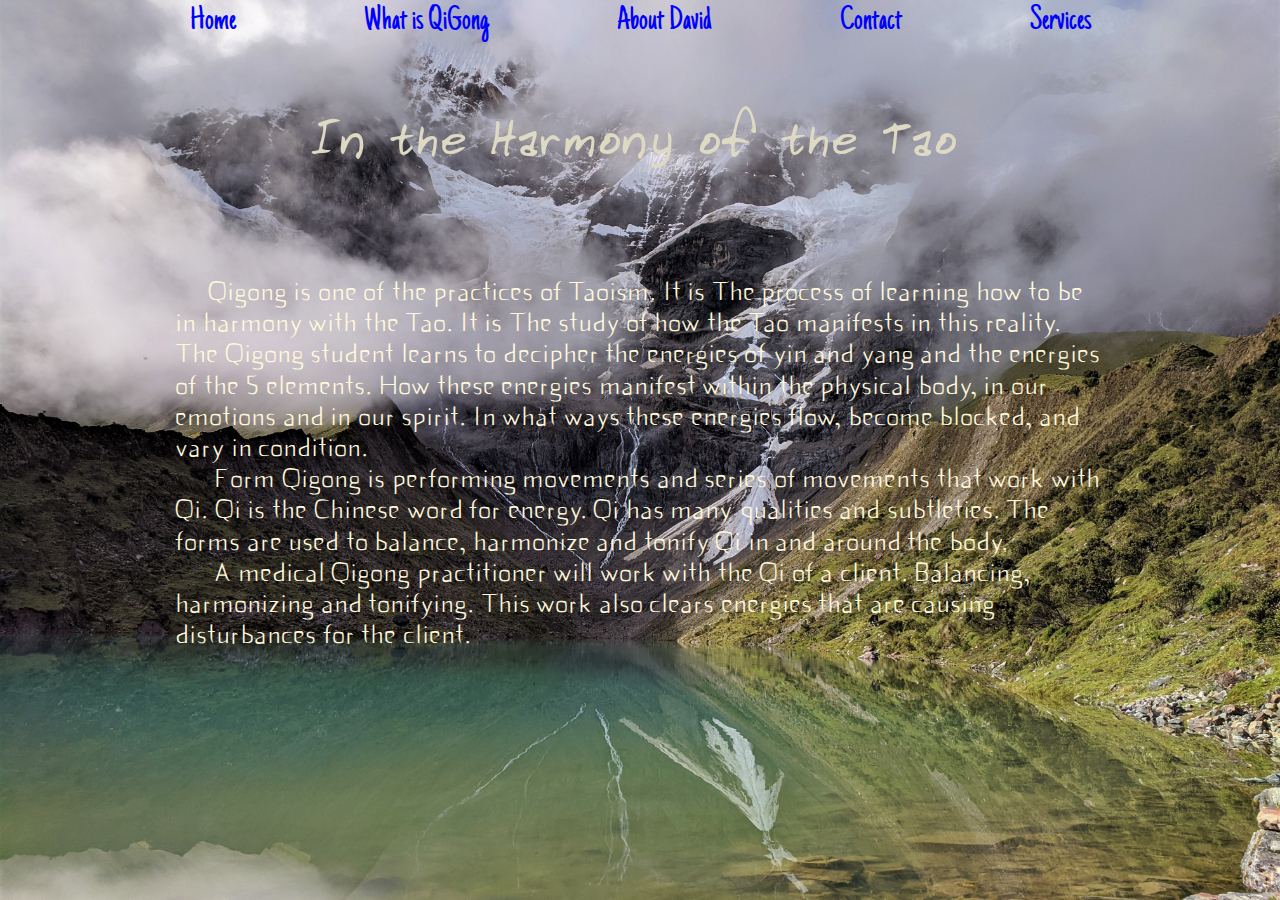
<file: What is Qi Gong.es.htm>
<!DOCTYPE HTML>
<html xmlns="http://www.w3.org/1999/xhtml" dir="ltr" lang="es">
 <head>
  <meta http-equiv="content-type" content="text/html; charset=UTF-8" />
  <meta name="generator" content="openElement (1.57.9)" />
  <link id="openElement" rel="stylesheet" type="text/css" href="WEFiles/Css/v02/openElement.css?v=50491098000" />
  <link id="siteFonts" rel="stylesheet" type="text/css" href="Files/Fonts/Fonts.css?v=50491098000" />
  <link id="OETemplate1" rel="stylesheet" type="text/css" href="Templates/Base.css?v=50491098000" />
  <link id="OEBase" rel="stylesheet" type="text/css" href="What%20is%20Qi%20Gong.css?v=50491098000" />
  <!--[if lte IE 7]>
  <link rel="stylesheet" type="text/css" href="WEFiles/Css/ie7.css?v=50491098000" />
  <![endif]-->
  <script type="text/javascript">
   var WEInfoPage = {"PHPVersion":"phpOK","OEVersion":"1-57-9","PagePath":"What is Qi Gong","Culture":"ES","LanguageCode":"ES","RelativePath":"","RenderMode":"Export","PageAssociatePath":"What is Qi Gong","EditorTexts":null};
  </script>
  <script type="text/javascript" src="WEFiles/Client/jQuery/1.10.2.js?v=50491098000"></script>
  <script type="text/javascript" src="WEFiles/Client/jQuery/migrate.js?v=50491098000"></script>
  <script type="text/javascript" src="WEFiles/Client/Common/oe.min.js?v=50491098000"></script>
 </head>
 <body class="RWAuto" data-gl="{&quot;KeywordsHomeNotInherits&quot;:false}">
  <form id="XForm" method="post" action="#"></form>
  <div id="XBody" class="BaseDiv RBoth OEPageXbody OESK_XBody_Default" style="z-index:1000">
   <div class="OESZ OESZ_DivContent OESZG_XBody">
    <div class="OESZ OESZ_XBodyContent OESZG_XBody OECT OECT_Content OECTAbs">
     <div id="WE48aa020af0" class="BaseDiv RWidth OEWEText OESK_WEText_Default OECenterAH" style="z-index:1001" title="Flowing from the Center">
      <div class="OESZ OESZ_DivContent OESZG_WE48aa020af0">
       <span class="ContentBox">In the Harmony of the Tao</span>
      </div>
     </div>
     <div id="WE997183b995" class="BaseDiv RWidth OEWEText OESK_WEText_Default OECenterAH" style="z-index:1002">
      <div class="OESZ OESZ_DivContent OESZG_WE997183b995">
       <span class="ContentBox">&nbsp; &nbsp; &nbsp;Qigong is one of the practices of Taoism. It is The process of learning how to be in harmony with the Tao. It is The study of how the Tao manifests in this reality. The Qigong student learns to decipher the energies of yin and yang and the energies of the 5 elements. How these energies manifest within the physical body, in our emotions and in our spirit. In what ways these energies flow, become blocked, and vary in condition.&nbsp;<br />&nbsp; &nbsp; &nbsp; Form Qigong is performing movements and series of movements that work with Qi. Qi is the Chinese word for energy. Qi has many qualities and subtleties. The forms are used to balance, harmonize and tonify Qi in and around the body. &nbsp;<br />&nbsp; &nbsp; &nbsp;&nbsp;A medical Qigong practitioner will work with the Qi of a client. Balancing, harmonizing and tonifying. This work also clears energies that are causing disturbances for the client. &nbsp;<br /> </span>
      </div>
     </div>
     <div id="WEc7d3a353bb" class="BaseDiv RWidth OEWEPanel OESK_WEPanel_Default OECenterAH" style="z-index:1003">
      <div class="OESZ OESZ_DivContent OESZG_WEc7d3a353bb">
       <div class="OECT OECT_Content OECTRel OEDynTag0">
        <div class="OERelLine OEHAlignC OEVAlignB">
         <div id="WE06294b9eba" class="BaseDiv RNone OEWELink OESK_WELink_Default OEGo" style="z-index:1001" onclick="return OE.Navigate.open(event,'index.es.htm',1)">
          <div class="OESZ OESZ_DivContent OESZG_WE06294b9eba">
           <a class="OESZ OESZ_Link OESZG_WE06294b9eba ContentBox" data-cd="PageLink" href="index.es.htm">Home</a>
          </div>
         </div><div id="WE4a82a657b2" class="BaseDiv RNone OEWELink OESK_WELink_Default OEGo" style="z-index:1004" onclick="return OE.Navigate.open(event,'What%20is%20Qi%20Gong.es.htm',1)">
          <div class="OESZ OESZ_DivContent OESZG_WE4a82a657b2">
           <a class="OESZ OESZ_Link OESZG_WE4a82a657b2 ContentBox" data-cd="PageLink" href="What%20is%20Qi%20Gong.es.htm">What is QiGong<br /></a>
          </div>
         </div><div id="WE24e0f16fd7" class="BaseDiv RNone OEWELink OESK_WELink_Default OEGo" style="z-index:1004" onclick="return OE.Navigate.open(event,'About%20David.es.htm',1)">
          <div class="OESZ OESZ_DivContent OESZG_WE24e0f16fd7">
           <a class="OESZ OESZ_Link OESZG_WE24e0f16fd7 ContentBox" data-cd="PageLink" href="About%20David.es.htm">About David</a>
          </div>
         </div><div id="WE0576d0c6f0" class="BaseDiv RNone OEWELink OESK_WELink_Default OEGo" style="z-index:1004" onclick="return OE.Navigate.open(event,'Contact.es.htm',1)">
          <div class="OESZ OESZ_DivContent OESZG_WE0576d0c6f0">
           <a class="OESZ OESZ_Link OESZG_WE0576d0c6f0 ContentBox" data-cd="PageLink" href="Contact.es.htm">Contact</a>
          </div>
         </div><div id="WE3fbc77d26a" class="BaseDiv RNone OEWELink OESK_WELink_Default OEGo" style="z-index:1006" onclick="return OE.Navigate.open(event,'Services.es.htm',1)">
          <div class="OESZ OESZ_DivContent OESZG_WE3fbc77d26a">
           <a class="OESZ OESZ_Link OESZG_WE3fbc77d26a ContentBox" data-cd="PageLink" href="Services.es.htm">Services<br /></a>
          </div>
         </div>
        </div>
       </div>
      </div>
     </div>
    </div>
    <div class="OESZ OESZ_XBodyFooter OESZG_XBody OECT OECT_Footer OECTAbs"></div>
   </div>
  </div>
 </body>
</html>
</file>
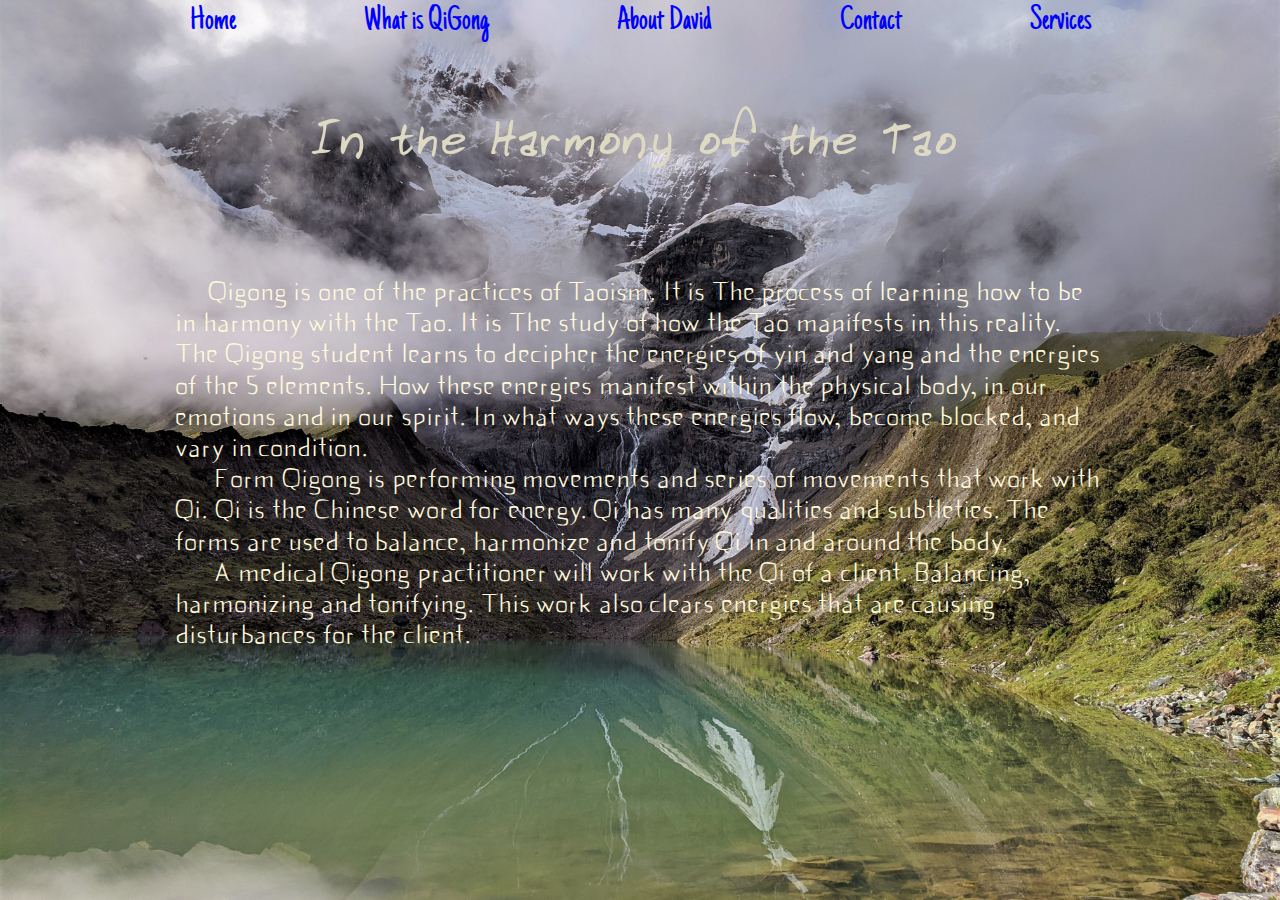
<file: What is Qi Gong.htm>
<!DOCTYPE HTML>
<html xmlns="http://www.w3.org/1999/xhtml" dir="ltr" lang="en">
 <head>
  <meta http-equiv="content-type" content="text/html; charset=UTF-8" />
  <meta name="generator" content="openElement (1.57.9)" />
  <link id="openElement" rel="stylesheet" type="text/css" href="WEFiles/Css/v02/openElement.css?v=50491098000" />
  <link id="siteFonts" rel="stylesheet" type="text/css" href="Files/Fonts/Fonts.css?v=50491098000" />
  <link id="OETemplate1" rel="stylesheet" type="text/css" href="Templates/Base.css?v=50491098000" />
  <link id="OEBase" rel="stylesheet" type="text/css" href="What%20is%20Qi%20Gong.css?v=50491098000" />
  <!--[if lte IE 7]>
  <link rel="stylesheet" type="text/css" href="WEFiles/Css/ie7.css?v=50491098000" />
  <![endif]-->
  <script type="text/javascript">
   var WEInfoPage = {"PHPVersion":"phpOK","OEVersion":"1-57-9","PagePath":"What is Qi Gong","Culture":"DEFAULT","LanguageCode":"EN","RelativePath":"","RenderMode":"Export","PageAssociatePath":"What is Qi Gong","EditorTexts":null};
  </script>
  <script type="text/javascript" src="WEFiles/Client/jQuery/1.10.2.js?v=50491098000"></script>
  <script type="text/javascript" src="WEFiles/Client/jQuery/migrate.js?v=50491098000"></script>
  <script type="text/javascript" src="WEFiles/Client/Common/oe.min.js?v=50491098000"></script>
 </head>
 <body class="RWAuto" data-gl="{&quot;KeywordsHomeNotInherits&quot;:false}">
  <form id="XForm" method="post" action="#"></form>
  <div id="XBody" class="BaseDiv RBoth OEPageXbody OESK_XBody_Default" style="z-index:1000">
   <div class="OESZ OESZ_DivContent OESZG_XBody">
    <div class="OESZ OESZ_XBodyContent OESZG_XBody OECT OECT_Content OECTAbs">
     <div id="WE48aa020af0" class="BaseDiv RWidth OEWEText OESK_WEText_Default OECenterAH" style="z-index:1001" title="Flowing from the Center">
      <div class="OESZ OESZ_DivContent OESZG_WE48aa020af0">
       <span class="ContentBox">In the Harmony of the Tao</span>
      </div>
     </div>
     <div id="WE997183b995" class="BaseDiv RWidth OEWEText OESK_WEText_Default OECenterAH" style="z-index:1002">
      <div class="OESZ OESZ_DivContent OESZG_WE997183b995">
       <span class="ContentBox">&nbsp; &nbsp; &nbsp;Qigong is one of the practices of Taoism. It is The process of learning how to be in harmony with the Tao. It is The study of how the Tao manifests in this reality. The Qigong student learns to decipher the energies of yin and yang and the energies of the 5 elements. How these energies manifest within the physical body, in our emotions and in our spirit. In what ways these energies flow, become blocked, and vary in condition.&nbsp;<br />&nbsp; &nbsp; &nbsp; Form Qigong is performing movements and series of movements that work with Qi. Qi is the Chinese word for energy. Qi has many qualities and subtleties. The forms are used to balance, harmonize and tonify Qi in and around the body. &nbsp;<br />&nbsp; &nbsp; &nbsp;&nbsp;A medical Qigong practitioner will work with the Qi of a client. Balancing, harmonizing and tonifying. This work also clears energies that are causing disturbances for the client. &nbsp;<br /> </span>
      </div>
     </div>
     <div id="WEc7d3a353bb" class="BaseDiv RWidth OEWEPanel OESK_WEPanel_Default OECenterAH" style="z-index:1003">
      <div class="OESZ OESZ_DivContent OESZG_WEc7d3a353bb">
       <div class="OECT OECT_Content OECTRel OEDynTag0">
        <div class="OERelLine OEHAlignC OEVAlignB">
         <div id="WE06294b9eba" class="BaseDiv RNone OEWELink OESK_WELink_Default OEGo" style="z-index:1001" onclick="return OE.Navigate.open(event,'index.htm',1)">
          <div class="OESZ OESZ_DivContent OESZG_WE06294b9eba">
           <a class="OESZ OESZ_Link OESZG_WE06294b9eba ContentBox" data-cd="PageLink" href="index.htm">Home</a>
          </div>
         </div><div id="WE4a82a657b2" class="BaseDiv RNone OEWELink OESK_WELink_Default OEGo" style="z-index:1004" onclick="return OE.Navigate.open(event,'What%20is%20Qi%20Gong.htm',1)">
          <div class="OESZ OESZ_DivContent OESZG_WE4a82a657b2">
           <a class="OESZ OESZ_Link OESZG_WE4a82a657b2 ContentBox" data-cd="PageLink" href="What%20is%20Qi%20Gong.htm">What is QiGong<br /></a>
          </div>
         </div><div id="WE24e0f16fd7" class="BaseDiv RNone OEWELink OESK_WELink_Default OEGo" style="z-index:1004" onclick="return OE.Navigate.open(event,'About%20David.htm',1)">
          <div class="OESZ OESZ_DivContent OESZG_WE24e0f16fd7">
           <a class="OESZ OESZ_Link OESZG_WE24e0f16fd7 ContentBox" data-cd="PageLink" href="About%20David.htm">About David</a>
          </div>
         </div><div id="WE0576d0c6f0" class="BaseDiv RNone OEWELink OESK_WELink_Default OEGo" style="z-index:1004" onclick="return OE.Navigate.open(event,'Contact.htm',1)">
          <div class="OESZ OESZ_DivContent OESZG_WE0576d0c6f0">
           <a class="OESZ OESZ_Link OESZG_WE0576d0c6f0 ContentBox" data-cd="PageLink" href="Contact.htm">Contact</a>
          </div>
         </div><div id="WE3fbc77d26a" class="BaseDiv RNone OEWELink OESK_WELink_Default OEGo" style="z-index:1006" onclick="return OE.Navigate.open(event,'Services.htm',1)">
          <div class="OESZ OESZ_DivContent OESZG_WE3fbc77d26a">
           <a class="OESZ OESZ_Link OESZG_WE3fbc77d26a ContentBox" data-cd="PageLink" href="Services.htm">Services<br /></a>
          </div>
         </div>
        </div>
       </div>
      </div>
     </div>
    </div>
    <div class="OESZ OESZ_XBodyFooter OESZG_XBody OECT OECT_Footer OECTAbs"></div>
   </div>
  </div>
 </body>
</html>
</file>
<file: WEFiles/Css/v02/openElement.css>
body{padding:0 !important;margin:0 !important;font-size:16px;line-height:1.2;-webkit-text-size-adjust:100%}.OESK_XBody_Default{margin:0 auto 0 auto}.Fs1{font-size:10px}.Fs2{font-size:13px}.Fs3{font-size:16px}.Fs4{font-size:18px}.Fs5{font-size:24px}.Fs6{font-size:32px}h1,h2,h3,h4,h5,h6{padding:0;margin:0;font-weight:inherit;font-style:inherit;font-size:inherit}img{border:none}div{position:relative;border-width:0;text-decoration:inherit}.BaseDiv{overflow:visible;position:absolute}.BaseDiv.oeOrigLimits{overflow:visible !important;min-height:15px;min-width:15px}.BaseDiv.OEWEHr{min-height:15px}.BaseDiv.OEWEHrVertival{min-width:15px}#XBody{position:relative}#XBody div.BaseDiv>.OESZ_DivContent{padding:0;margin:0}#XBody div.BaseDiv.RBoth>.OESZ_DivContent,#XBody div.BaseDiv.RKeepRatio>.OESZ_DivContent{width:100%;height:100%}#XBody div.BaseDiv.RWidth>.OESZ_DivContent{width:100%;height:auto}#XBody div.BaseDiv.RHeight>.OESZ_DivContent{width:auto;height:100%}.ContentBox{display:-moz-inline-stack;display:inline-block;width:inherit;height:inherit;box-sizing:border-box;-webkit-box-sizing:border-box;-moz-box-sizing:border-box}.MaxBox{display:-moz-inline-stack;display:inline-block;width:100%;height:100%;box-sizing:border-box;-webkit-box-sizing:border-box;-moz-box-sizing:border-box}.OESZ_DivLeft1,.OESZ_DivLeft2,.OESZ_DivLeft3,.OESZ_DivLeft4,.OESZ_DivRight1,.OESZ_DivRight2,.OESZ_DivRight3,.OESZ_DivRight4{position:absolute;overflow:hidden;z-index:1}a:link,a:visited,a:hover,a:active{text-decoration:none;color:#00f}.FontBlock{display:inline}.OECT{width:100%;height:100%;min-height:15px;min-width:15px}.BaseDiv>.OESZ_DivContent>.OECT{overflow:visible}.BaseDiv.RBoth:not(#XBody)>.OESZ_DivContent>.OECT{overflow:auto}.OESZG_XBody.OECT{overflow:visible}.OECenterAB{top:0 !important;bottom:0 !important;left:0 !important;right:0 !important;margin:auto !important}.OECenterAH{left:0 !important;right:0 !important;margin-left:auto !important;margin-right:auto !important}.OECenterAV{top:0 !important;bottom:0 !important;margin-top:auto !important;margin-bottom:auto !important}.OECenterRH{margin-left:auto !important;margin-right:auto !important;float:none !important;text-align:left;left:0 !important;right:0 !important}.OERelLine{width:100%;clear:both}.OECTRel>.OERelLine>.BaseDiv,.OECTRel>.OEIteratorParent>.OEIterator>.OERelLine>.BaseDiv,.OECTRel>.OEIteratorParent>.OERelLine>.OEIterator>.BaseDiv{position:relative !important;left:auto !important;right:auto !important;top:auto !important;bottom:auto !important;display:inline-block;text-align:left}.OECTRel>.OERelLine.OEHAlignL,.OECTRel>.OEIteratorParent>.OERelLine.OEHAlignL,.OECTRel>.OEIteratorParent>.OEIterator>.OERelLine.OEHAlignL{text-align:left}.OECTRel>.OERelLine.OEHAlignC,.OECTRel>.OEIteratorParent>.OERelLine.OEHAlignC,.OECTRel>.OEIteratorParent>.OEIterator>.OERelLine.OEHAlignC{text-align:center}.OECTRel>.OERelLine.OEHAlignR,.OECTRel>.OEIteratorParent>.OERelLine.OEHAlignR,.OECTRel>.OEIteratorParent>.OEIterator>.OERelLine.OEHAlignR{text-align:right}.OECTRel>.OERelLine.OEVAlignT>.BaseDiv,.OECTRel>.OEIteratorParent>.OEIterator>.OERelLine.OEVAlignT>.BaseDiv,.OECTRel>.OEIteratorParent>.OERelLine.OEVAlignT>.OEIterator>.BaseDiv{vertical-align:top}.OECTRel>.OERelLine.OEVAlignM>.BaseDiv,.OECTRel>.OEIteratorParent>.OEIterator>.OERelLine.OEVAlignM>.BaseDiv,.OECTRel>.OEIteratorParent>.OERelLine.OEVAlignM>.OEIterator>.BaseDiv{vertical-align:middle}.OECTRel>.OERelLine.OEVAlignB>.BaseDiv,.OECTRel>.OEIteratorParent>.OEIterator>.OERelLine.OEVAlignB>.BaseDiv,.OECTRel>.OEIteratorParent>.OERelLine.OEVAlignB>.OEIterator>.BaseDiv{vertical-align:bottom}.OEWinModal{position:absolute;top:0;left:0;width:100%;height:100%;z-index:10000000;background:url('../../Image/ModalBackgound.png')}#OELoading{cursor:wait}#OELoadingAnim{top:50%;left:50%;width:132px;height:17px;margin-top:-8px;margin-left:-66px;background-image:url('../../Image/Loading2.gif')}#ModalPopupBlock{position:absolute;width:350px;z-index:10000000;background-color:#eee;border:1px outset #414040;box-shadow:0 0 3px 1px #3a3939;-webkit-box-shadow:0 0 3px 1px #3a3939;-moz-box-shadow:0 0 3px 1px #3a3939;-webkit-border-radius:0 0 3px 1px #3a3939;-moz-border-radius:0 0 3px 1px #3a3939}#ModalPopupBlockClose{position:absolute;right:-12px;top:-12px;background:url('../../Image/delete.png') no-repeat;cursor:pointer;width:28px;height:28px;z-index:1}#ModalPopupBlockContent{font:lighter 13px Arial,sans-serif;text-align:center;width:auto;max-height:200px;margin:20px 0 0 0;padding:0 5px 20px 5px;overflow:auto}#ModalPopupBlockFooter{width:auto;text-align:center;padding:5px;margin:0 8px 0 8px;border-top:1px solid #d3d3d3}#ModalPopupBlockFooter input{width:100px}.OEWEMenuAccordion{outline:none}.OESZ_FirstTitle{outline:none}.inputBoxSizing input,.inputBoxSizing textarea{width:100%;-webkit-box-sizing:border-box;-moz-box-sizing:border-box;box-sizing:border-box}.opentip-container{font:lighter 11px/1.3 Arial,sans-serif}.OEValidatorIco{background:url('../../Image/warning.png') no-repeat;width:16px;height:16px;float:left;margin-right:3px}.oe-wrap-aspect-ratio{position:relative;display:block;left:0 !important;top:0 !important;right:0 !important}.oe-subwrap-aspect-ratio{position:absolute;display:block;left:0 !important;top:0 !important;right:0 !important;bottom:0 !important;margin:0 !important;padding:0 !important}.opentip-container.stem-left .ot-close{top:-14px !important;right:-20px !important;left:auto !important}.opentip-container.stem-right .ot-close{top:-14px !important;left:-20px !important;right:auto !important}.OEWEAnchor a:before{content:""}.OESZ_XBodyLeftColumn,.OESZ_LeftColumn,.OESZ_XBodyRightColumn,.OESZ_RightColumn{position:absolute;height:100%;top:0}.OESZ_XBodyLeftColumn,.OESZ_LeftColumn{left:0}.OESZ_XBodyRightColumn,.OESZ_RightColumn{right:0}.OESZ_Wrap_Columns_NoLeft{padding-left:0 !important}.OESZ_Wrap_Columns_NoRight{padding-right:0 !important}img.OESZ_Img{display:block}.oemd-abs-full{position:absolute;left:0;top:0;right:0;bottom:0}.OEWEPanel>.OESZ_DivContent>:not(div){height:100%}@media screen and (orientation:landscape){.doesnt-exist{background:none}}
</file>
<file: Files/Fonts/Fonts.css>
@font-face {
font-family: "Aclonica Regular";
src: url("Aclonica Regular.eot") format("eot"); /* IE9 Compat Modes */
src: url("Aclonica Regular.eot?#iefix") format("embedded-opentype"), /* IE6-IE8 */
     url("Aclonica Regular.woff") format("woff"), /* Modern Browsers */
     url("Aclonica Regular.ttf") format("truetype"); /* Safari, Android, iOS */
font-weight: normal;
font-style: normal;
}
@font-face {
font-family: "Bonzai Regular";
src: url("Bonzai Regular.eot") format("eot"); /* IE9 Compat Modes */
src: url("Bonzai Regular.eot?#iefix") format("embedded-opentype"), /* IE6-IE8 */
     url("Bonzai Regular.woff") format("woff"), /* Modern Browsers */
     url("Bonzai Regular.ttf") format("truetype"); /* Safari, Android, iOS */
font-weight: normal;
font-style: normal;
}
@font-face {
font-family: "dekiru ";
src: url("dekiru .eot") format("eot"); /* IE9 Compat Modes */
src: url("dekiru .eot?#iefix") format("embedded-opentype"), /* IE6-IE8 */
     url("dekiru .woff") format("woff"), /* Modern Browsers */
     url("dekiru .ttf") format("truetype"); /* Safari, Android, iOS */
font-weight: normal;
font-style: normal;
}
@font-face {
font-family: "Domestic Manners Regular";
src: url("Domestic Manners Regular.eot") format("eot"); /* IE9 Compat Modes */
src: url("Domestic Manners Regular.eot?#iefix") format("embedded-opentype"), /* IE6-IE8 */
     url("Domestic Manners Regular.woff") format("woff"), /* Modern Browsers */
     url("Domestic Manners Regular.ttf") format("truetype"); /* Safari, Android, iOS */
font-weight: normal;
font-style: normal;
}
@font-face {
font-family: "Eastern Brush";
src: url("Eastern Brush.eot") format("eot"); /* IE9 Compat Modes */
src: url("Eastern Brush.eot?#iefix") format("embedded-opentype"), /* IE6-IE8 */
     url("Eastern Brush.woff") format("woff"), /* Modern Browsers */
     url("Eastern Brush.ttf") format("truetype"); /* Safari, Android, iOS */
font-weight: normal;
font-style: normal;
}
@font-face {
font-family: "Just Another Hand Regular";
src: url("Just Another Hand Regular.eot") format("eot"); /* IE9 Compat Modes */
src: url("Just Another Hand Regular.eot?#iefix") format("embedded-opentype"), /* IE6-IE8 */
     url("Just Another Hand Regular.woff") format("woff"), /* Modern Browsers */
     url("Just Another Hand Regular.ttf") format("truetype"); /* Safari, Android, iOS */
font-weight: normal;
font-style: normal;
}
@font-face {
font-family: "KANEIWA alp regular";
src: url("KANEIWA alp regular.eot") format("eot"); /* IE9 Compat Modes */
src: url("KANEIWA alp regular.eot?#iefix") format("embedded-opentype"), /* IE6-IE8 */
     url("KANEIWA alp regular.woff") format("woff"), /* Modern Browsers */
     url("KANEIWA alp regular.ttf") format("truetype"); /* Safari, Android, iOS */
font-weight: normal;
font-style: normal;
}
@font-face {
font-family: "Korean Calligraphy";
src: url("Korean Calligraphy.eot") format("eot"); /* IE9 Compat Modes */
src: url("Korean Calligraphy.eot?#iefix") format("embedded-opentype"), /* IE6-IE8 */
     url("Korean Calligraphy.woff") format("woff"), /* Modern Browsers */
     url("Korean Calligraphy.ttf") format("truetype"); /* Safari, Android, iOS */
font-weight: normal;
font-style: normal;
}
</file>
<file: Templates/Base.css>
/*MinVersion*/
.OESK_XBody_Default{width:900px}.OESK_XBody_Default .OESZ_XBodyContent{width:100%;height:550px}.OESK_XBody_Default .OESZ_XBodyFooter{width:100%;height:50px}#XBody .OESZ_XBodyContent{display:block}#XBody .OESZ_XBodyFooter{display:block;height:50px}#XBody .OESZ_XBodyHeader{display:none;height:50px}#XBody .OESZ_XBodyLeftColumn{display:none;width:50px}#XBody .OESZ_XBodyRightColumn{display:none;width:50px}#XBody .OESZ_Wrap_Columns{padding-left:0;padding-right:0}
</file>
<file: index.css>
/*MinVersion*/
.OESK_XBody_Default{width:900px}.OESK_XBody_Default .OESZ_XBodyContent{width:100%;height:550px}.OESK_XBody_Default .OESZ_XBodyFooter{width:100%;height:50px}.OESK_WEText_Default{width:350px;height:80px}.OESK_WEPanel_Default{width:350px;height:150px}#XBody .OESZ_XBodyContent{display:block;height:690px}#XBody .OESZ_XBodyFooter{display:block}#XBody .OESZ_XBodyHeader{display:none}#XBody .OESZ_XBodyLeftColumn{display:none}#XBody .OESZ_XBodyRightColumn{display:none}#XBody .OESZ_Wrap_Columns{padding-left:0;padding-right:0}#XBody{width:100%;height:100vh;background-position:center center;background-size:cover;font-family:Bonzai Regular;background-image:url("Files/Image/sun%20edit%20crop.jpg")}#WE576ac36652{position:absolute;left:0;top:20%;width:620px;height:auto;font-size:50px;font-family:Domestic Manners Regular}#WE5dd019ccdd{position:absolute;left:0;top:0;width:100%;height:auto}#WEa82d6ad79c{width:auto;height:auto;color:#ffa500;padding:0 5% 0 5%;font-size:35px;font-family:Just Another Hand Regular}.OE_Over#WEa82d6ad79c{color:#00bfff;cursor:pointer}#WE3d3603f7c0{width:auto;height:auto;padding:0 5% 0 5%;font-size:35px;font-family:Just Another Hand Regular}.OE_Over#WE3d3603f7c0{color:#00bfff;cursor:pointer}#WE3d3603f7c0 .OESZ_Link{font-size:35px}#WE67c895994b{width:auto;height:auto;padding:0 5% 0 5%;font-size:35px;font-family:Just Another Hand Regular}.OE_Over#WE67c895994b{color:#00bfff;cursor:pointer}#WE8583d1d44e{width:auto;height:auto;padding:0 5% 0 5%;font-size:35px;font-family:Just Another Hand Regular}.OE_Over#WE8583d1d44e{color:#00bfff;cursor:pointer}#WE29b84907c3{width:auto;height:auto;padding:0 5% 0 5%;font-size:35px;font-family:Just Another Hand Regular}.OE_Over#WE29b84907c3{color:#00bfff;cursor:pointer}#WE2a2f4f6259{position:absolute;left:0;top:35%;width:270px;height:auto;font-size:30px;font-family:'dekiru '}#WE9eb2f7a971{position:absolute;left:40px;top:430px;width:780px;height:auto;color:#ffe4e1;font-size:35px;font-family:dekiru}
</file>
<file: WEFiles/Css/ie7.css>
﻿.OECenterAB {hack: expression(function(e){$(e).removeClass('OECenterAB').addClass('OECenterAB_IE')}(this))}
.OECenterAH {hack: expression(function(e){$(e).removeClass('OECenterAH').addClass('OECenterAH_IE')}(this))}
.OECenterAV {hack: expression(function(e){$(e).removeClass('OECenterAV').addClass('OECenterAV_IE')}(this))}
.OECenterAB_IE {hack: expression(function(e){$(e).css("margin","0 !important").css("left",(e.parentNode.clientWidth - e.offsetWidth) / 2).css("top",(e.parentNode.clientHeight - e.offsetHeight) / 2)}(this))}
.OECenterAH_IE {hack: expression(function(e){$(e).css("margin","0 !important").css("left",(e.parentNode.clientWidth - e.offsetWidth) / 2)}(this))}
.OECenterAV_IE {hack: expression(function(e){$(e).css("margin","0 !important").css("top",(e.parentNode.clientHeight - e.offsetHeight) / 2)}(this))}
</file>
<file: Contact.css>
/*MinVersion*/
.OESK_XBody_Default{width:900px}.OESK_XBody_Default .OESZ_XBodyContent{width:100%;height:550px}.OESK_XBody_Default .OESZ_XBodyFooter{width:100%;height:50px}.OESK_WEPanel_Default{width:350px;height:150px}.OESK_WEText_Default{width:350px;height:80px}#XBody .OESZ_XBodyContent{display:block;height:567px}#XBody .OESZ_XBodyFooter{display:block;height:122px}#XBody .OESZ_XBodyHeader{display:none}#XBody .OESZ_XBodyLeftColumn{display:none}#XBody .OESZ_XBodyRightColumn{display:none}#XBody .OESZ_Wrap_Columns{padding-left:0;padding-right:0}#XBody{width:100%;height:100vh;background-repeat:no-repeat;background-position:center center;background-size:cover;background-image:url("Files/Image/contact.jpg")}#WE38737c2e17{position:absolute;left:10%;top:15%;width:300px;height:280px}#WE9c14a2bafd{position:absolute;left:0;top:18%;width:210px;height:auto;color:#fafad2;font-size:25px;font-family:'Korean Calligraphy'}#WE9a32173a37{position:absolute;left:0;top:0;width:100px;height:auto;color:#fafad2;font-size:25px;font-family:'Domestic Manners Regular'}#WEab31096762{position:absolute;left:0;top:53.57%;width:230px;height:auto;color:#fafad2;font-size:25px;font-family:'Domestic Manners Regular'}#WE5d1442a78f{position:absolute;left:0;top:0;width:100%;height:auto}#WE31154541f4{width:auto;height:auto;color:#ffa500;padding:0 5% 0 5%;font-size:35px;font-family:Just Another Hand Regular}.OE_Over#WE31154541f4{color:#00bfff;cursor:pointer}#WE80e55b8098{width:auto;height:auto;padding:0 5% 0 5%;font-size:35px;font-family:Just Another Hand Regular}.OE_Over#WE80e55b8098{color:#00bfff;cursor:pointer}#WE80e55b8098 .OESZ_Link{font-size:35px}#WE38734fad81{width:auto;height:auto;padding:0 5% 0 5%;font-size:35px;font-family:Just Another Hand Regular}.OE_Over#WE38734fad81{color:#00bfff;cursor:pointer}#WE37519c386e{width:auto;height:auto;padding:0 5% 0 5%;font-size:35px;font-family:Just Another Hand Regular}.OE_Over#WE37519c386e{color:#00bfff;cursor:pointer}#WEe543f669a9{width:auto;height:auto;padding:0 5% 0 5%;font-size:35px;font-family:Just Another Hand Regular}.OE_Over#WEe543f669a9{color:#00bfff;cursor:pointer}#WE7ed58b80b1{position:absolute;top:15%;right:10%;width:220px;height:auto;color:#fafad2;font-size:25px;font-family:'Korean Calligraphy'}#WE6150eed02d{position:absolute;top:40%;right:9%;width:230px;height:auto;color:#fafad2;font-size:25px;font-family:'Korean Calligraphy'}
</file>
<file: Services.css>
/*MinVersion*/
.OESK_XBody_Default{width:900px}.OESK_XBody_Default .OESZ_XBodyContent{width:100%;height:550px}.OESK_XBody_Default .OESZ_XBodyFooter{width:100%;height:50px}.OESK_WEPanel_Default{width:350px;height:150px}.OESK_WEText_Default{width:350px;height:80px}#XBody .OESZ_XBodyContent{display:block;height:690px}#XBody .OESZ_XBodyFooter{display:block;height:15px}#XBody .OESZ_XBodyHeader{display:none}#XBody .OESZ_XBodyLeftColumn{display:none}#XBody .OESZ_XBodyRightColumn{display:none}#XBody .OESZ_Wrap_Columns{padding-left:0;padding-right:0}#XBody{width:100%;height:100vh;background-repeat:no-repeat;background-position:center center;background-size:cover;background-image:url("Files/Image/oaxaca.jpg")}#WE5c629a4b42{position:absolute;left:0;top:0;width:100%;height:auto}#WEde77e11427{width:auto;height:auto;color:#ffa500;padding:0 5% 0 5%;font-size:35px;font-family:Just Another Hand Regular}.OE_Over#WEde77e11427{color:#00bfff;cursor:pointer}#WE3f689e7423{width:auto;height:auto;padding:0 5% 0 5%;font-size:35px;font-family:Just Another Hand Regular}.OE_Over#WE3f689e7423{color:#00bfff;cursor:pointer}#WE3f689e7423 .OESZ_Link{font-size:35px}#WE83634db9e4{width:auto;height:auto;padding:0 5% 0 5%;font-size:35px;font-family:Just Another Hand Regular}.OE_Over#WE83634db9e4{color:#00bfff;cursor:pointer}#WE777f2acd05{width:auto;height:auto;padding:0 5% 0 5%;font-size:35px;font-family:Just Another Hand Regular}.OE_Over#WE777f2acd05{color:#00bfff;cursor:pointer}#WE24d14cd1ef{width:auto;height:auto;padding:0 5% 0 5%;font-size:35px;font-family:Just Another Hand Regular}.OE_Over#WE24d14cd1ef{color:#00bfff;cursor:pointer}#WEa6dad34024{position:absolute;top:10%;right:10%;width:260px;height:auto;color:#ffffe0;font-size:35px;font-family:'Just Another Hand Regular'}#WE91992c226d{position:absolute;left:5%;top:10%;width:220px;height:auto;color:#fafad2;font-size:25px;font-family:'Korean Calligraphy'}#WE1c51faee63{position:absolute;left:5%;top:33%;width:840px;height:auto;color:#8b4513;font-size:25px;font-family:'dekiru '}#WEadd8de914f{position:absolute;left:5%;top:53%;width:840px;height:auto;color:#8b4513;font-size:25px;font-family:'dekiru '}#WE27847c285c{position:absolute;left:5%;top:64%;width:840px;height:auto;color:#fafad2;font-size:25px;font-family:'dekiru '}#WEdf4b7ce622{position:absolute;left:5%;top:83%;width:840px;height:auto;color:#fafad2;font-size:25px;font-family:'dekiru '}
</file>
